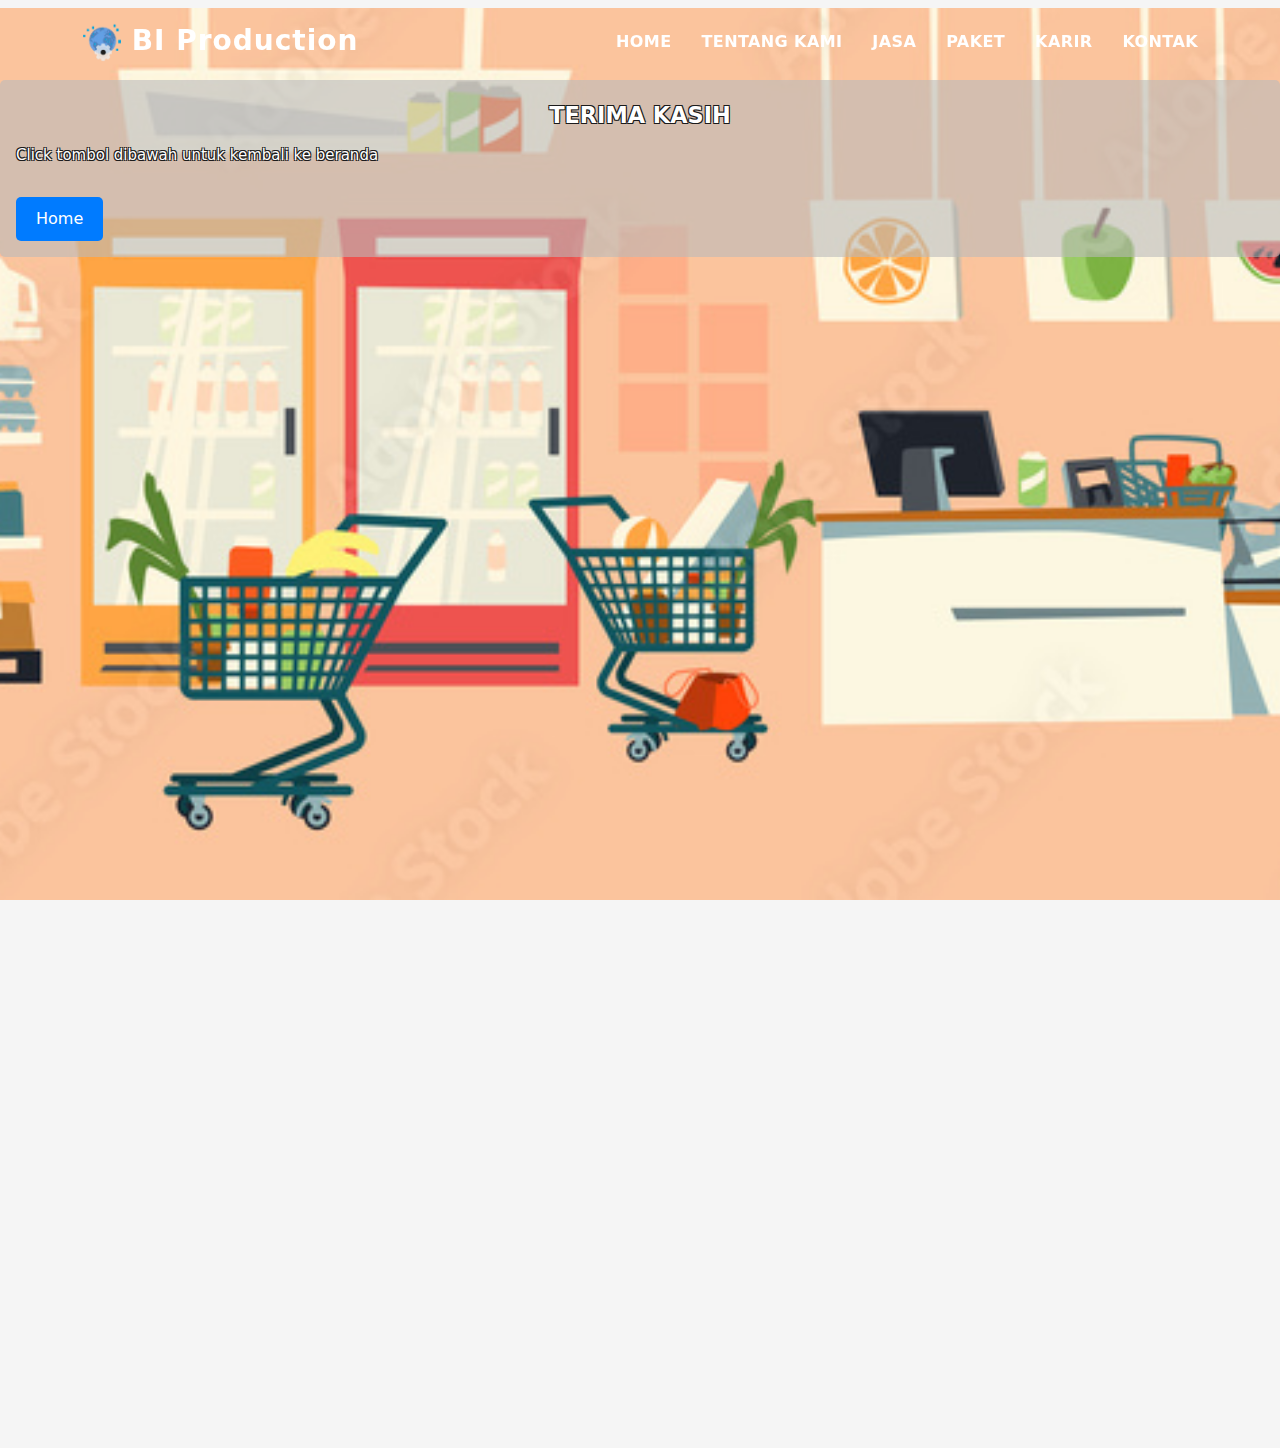
<file: UAS-PEMWEB-AZKA/checkout.html>
<!DOCTYPE html>
<html lang="en">

<head>
  <meta charset="utf-8">
  <meta content="width=device-width, initial-scale=1.0" name="viewport">

  <title>BI Production</title>
  <meta content="" name="description">
  <meta content="" name="keywords">


  <!-- Vendor CSS Files -->
  <link href="assets/vendor/bootstrap/css/bootstrap.min.css" rel="stylesheet">
  <link href="assets/vendor/bootstrap-icons/bootstrap-icons.css" rel="stylesheet">
  <link href="assets/vendor/glightbox/css/glightbox.min.css" rel="stylesheet">
  <link href="assets/vendor/swiper/swiper-bundle.min.css" rel="stylesheet">

  <!-- Template Main CSS File -->
  <link href="assets/css/style.css" rel="stylesheet">
  <link rel="icon" type="image/png" href="assets/css/icon-main.png">
</head>

<body>

  <!-- ======= Header ======= -->
  <header id="header" class="fixed-top">
    <div class="container d-flex align-items-center justify-content-between">

      <h1 class="logo"><a href="index.html">
        <img src="assets/css/icon-main.png" alt="Logo Icon" class="logo-icon">
        BI Production
      </a></h1>
      <!-- Uncomment below if you prefer to use an image logo -->
      <!-- <a href="index.html" class="logo"><img src="assets/img/logo.png" alt="" class="img-fluid"></a>-->

      <nav id="navbar" class="navbar">
        <ul>
          <li><a  href="index.html">Home</a></li>
          <li><a href="tentang.html">Tentang Kami</a></li>
          <li><a  href="jasa.html">Jasa</a></li>
          <li><a  href="paket.html">Paket</a></li>
          <li><a  href="rekruitment.html">Karir</a></li>
          <li><a  href="kontak.html">Kontak</a></li>
        </ul>
        <i class="bi bi-list mobile-nav-toggle"></i>
      </nav><!-- .navbar --><!-- .navbar -->

    </div>
  </header><!-- End Header -->

  <div id="hero" class="hero route bg-image" style="background-image: url('assets/css/CAPEK.jpg');">
    <h2></h2>
    <div class="service-content">
      <br>
      <br>
      <br>
      <div class="blurred-background">
        <h2 id="prember">Terima Kasih</h2>
        <p id="subquoterszz" class="lead">
  
        Click tombol dibawah untuk kembali ke beranda</p> 
        <a href="index.html">
          <button class="ambatronis">Home</button>


  

  <!-- Vendor JS Files -->
  <script src="assets/vendor/purecounter/purecounter_vanilla.js"></script>
  <script src="assets/vendor/bootstrap/js/bootstrap.bundle.min.js"></script>
  <script src="assets/vendor/glightbox/js/glightbox.min.js"></script>
  <script src="assets/vendor/swiper/swiper-bundle.min.js"></script>
  <script src="assets/vendor/typed.js/typed.umd.js"></script>
  <script src="assets/vendor/php-email-form/validate.js"></script>

  <!-- Template Main JS File -->
  <script src="assets/js/main.js"></script>

</body>

</html>
</file>
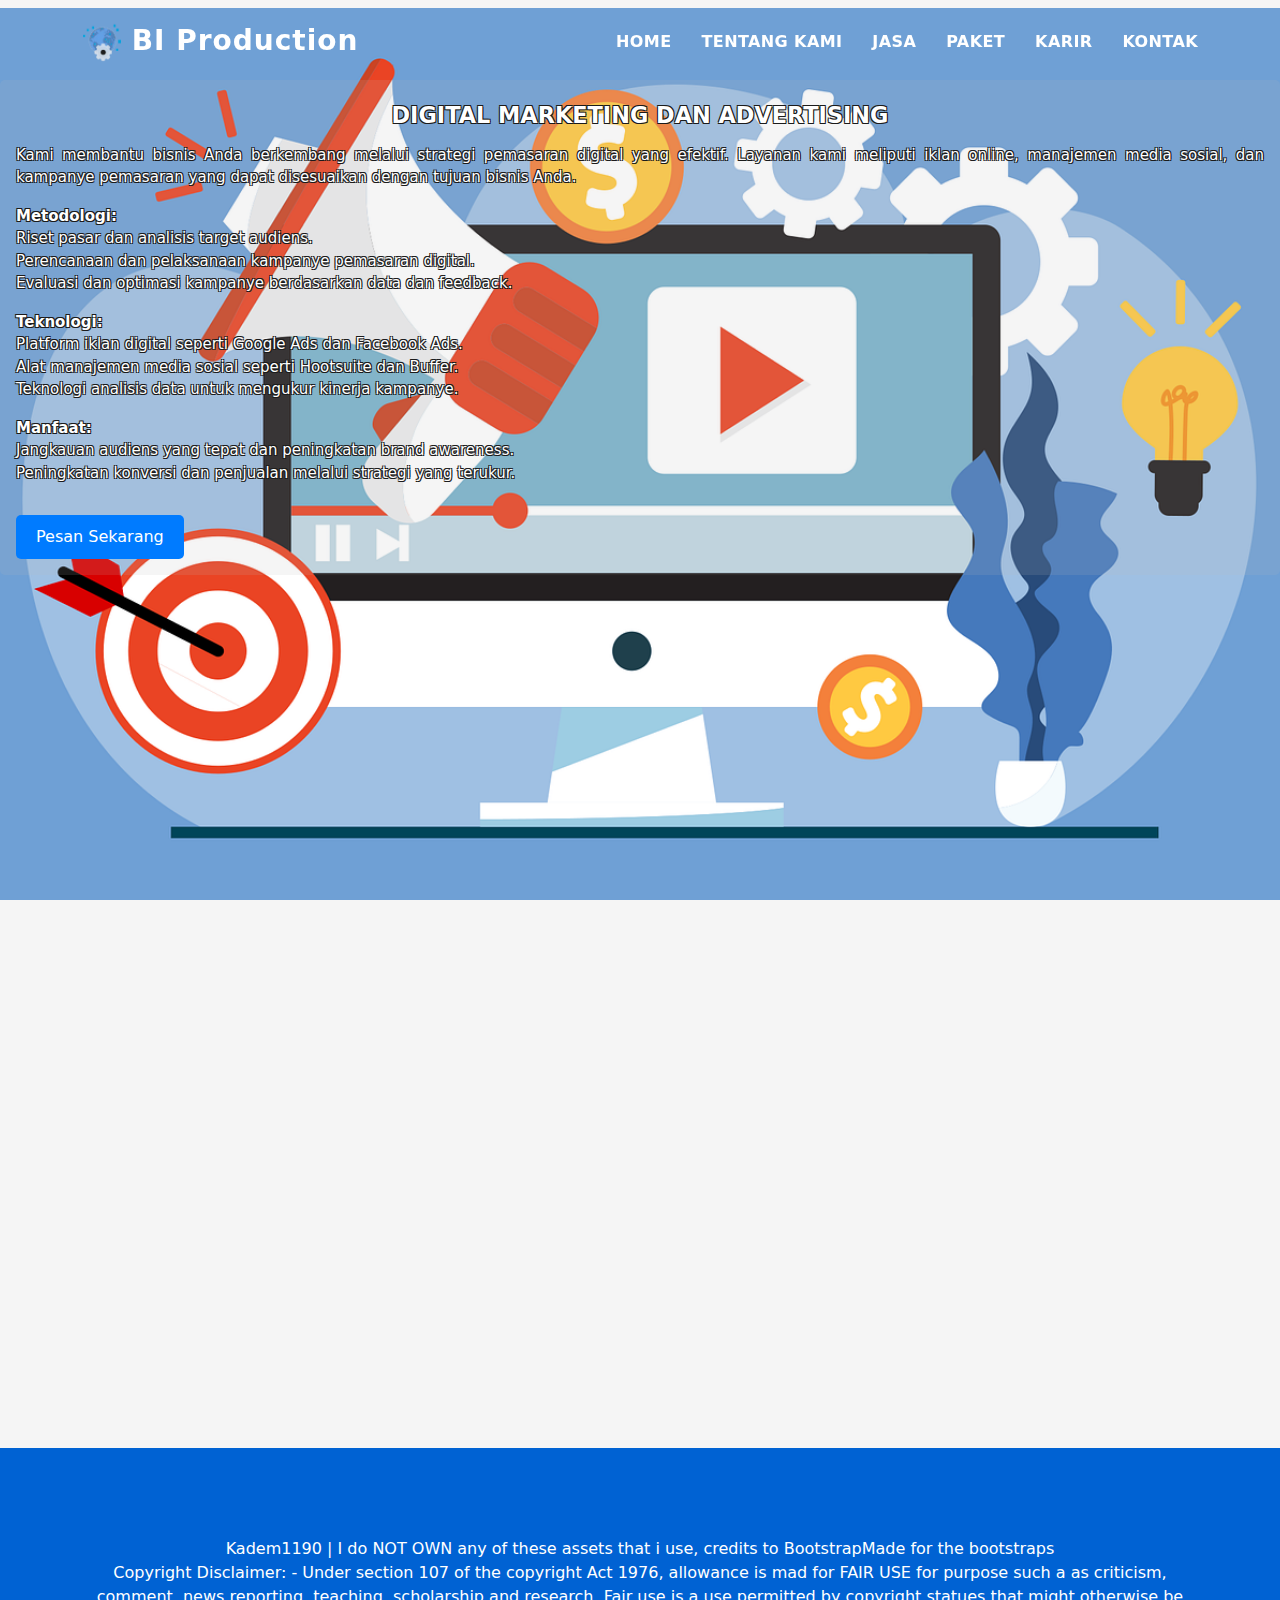
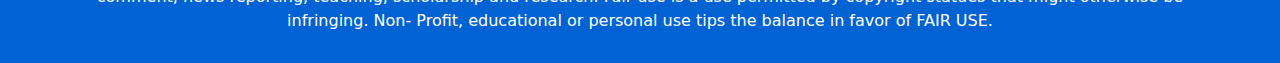
<file: UAS-PEMWEB-AZKA/jasa-adonly.html>
<!DOCTYPE html>
<html lang="en">

<head>
  <meta charset="utf-8">
  <meta content="width=device-width, initial-scale=1.0" name="viewport">

  <title>BI Production</title>
  <meta content="" name="description">
  <meta content="" name="keywords">


  <!-- Vendor CSS Files -->
  <link href="assets/vendor/bootstrap/css/bootstrap.min.css" rel="stylesheet">
  <link href="assets/vendor/bootstrap-icons/bootstrap-icons.css" rel="stylesheet">
  <link href="assets/vendor/glightbox/css/glightbox.min.css" rel="stylesheet">
  <link href="assets/vendor/swiper/swiper-bundle.min.css" rel="stylesheet">

  <!-- Template Main CSS File -->
  <link href="assets/css/style.css" rel="stylesheet">
  <link rel="icon" type="image/png" href="assets/css/icon-main.png">
</head>

<body>

  <!-- ======= Header ======= -->
  <header id="header" class="fixed-top">
    <div class="container d-flex align-items-center justify-content-between">

      <h1 class="logo"><a href="index.html">
        <img src="assets/css/icon-main.png" alt="Logo Icon" class="logo-icon">
        BI Production
      </a></h1>
      <!-- Uncomment below if you prefer to use an image logo -->
      <!-- <a href="index.html" class="logo"><img src="assets/img/logo.png" alt="" class="img-fluid"></a>-->

      <nav id="navbar" class="navbar">
        <ul>
          <li><a  href="index.html">Home</a></li>
          <li><a href="tentang.html">Tentang Kami</a></li>
          <li><a  href="jasa.html">Jasa</a></li>
          <li><a  href="paket.html">Paket</a></li>
          <li><a  href="rekruitment.html">Karir</a></li>
          <li><a  href="kontak.html">Kontak</a></li>
        </ul>
        <i class="bi bi-list mobile-nav-toggle"></i>
      </nav><!-- .navbar --><!-- .navbar -->

    </div>
  </header><!-- End Header -->

  <div id="hero" class="hero route bg-image" style="background-image: url('assets/css/RAAAAHHHH.webp');">
    <h2></h2>
    <div class="service-content">
      <br>
      <br>
      <br>
      <div class="blurred-background1">
        <h2 id="prember">Digital Marketing dan Advertising</h2>
      <p id="subquoterszz" class="lead">
        Kami membantu bisnis Anda berkembang melalui strategi pemasaran digital yang efektif. Layanan kami meliputi iklan online, manajemen media sosial, dan kampanye pemasaran yang dapat disesuaikan dengan tujuan bisnis Anda.        </p>
      <p id="subquoterszz" class="lead">
        <strong>Metodologi:</strong> <br>
        Riset pasar dan analisis target audiens.<br>
        Perencanaan dan pelaksanaan kampanye pemasaran digital.<br>
        Evaluasi dan optimasi kampanye berdasarkan data dan feedback.</p>
  <p id="subquoterszz" class="lead"> <strong>Teknologi:</strong><br>
    Platform iklan digital seperti Google Ads dan Facebook Ads.<br>
    Alat manajemen media sosial seperti Hootsuite dan Buffer.<br>
    Teknologi analisis data untuk mengukur kinerja kampanye.</p>
  
  <p id="subquoterszz" class="lead"><strong>Manfaat:</strong> <br>
    Jangkauan audiens yang tepat dan peningkatan brand awareness.
    <br>Peningkatan konversi dan penjualan melalui strategi yang terukur.
      </p>
      <a href="paket.html">
        <button class="ambatronis">Pesan Sekarang</button>
      </a>
      </div>
            <!-- <p class="pt-3"><a class="btn btn-primary btn js-scroll px-4" href="#about" role="button">Learn More</a></p> -->
          </div>
        </div>
      </div>
    </div><!-- End Hero Section -->
  
  <!-- ======= Footer ======= -->
  <footer>
    <section id="contactz" class="portfolio-mf sect-pt4 route">
    <div class="container">
      <div class="row">
        <div class="col-sm-12">
          <div class="copyright-box">
            <p class="copyright">Kadem1190 | I do NOT OWN any of these assets that i use, credits to BootstrapMade for the bootstraps <br> Copyright Disclaimer: - Under section 107 of the copyright Act 1976, allowance is mad for FAIR USE for purpose such a as criticism, comment, news reporting, teaching, scholarship and research. Fair use is a use permitted by copyright statues that might otherwise be infringing. Non- Profit, educational or personal use tips the balance in favor of FAIR USE.</p>

          </div>
        </div>
      </div>
    </div>
  </footer><!-- End  Footer -->

  

  <!-- Vendor JS Files -->
  <script src="assets/vendor/purecounter/purecounter_vanilla.js"></script>
  <script src="assets/vendor/bootstrap/js/bootstrap.bundle.min.js"></script>
  <script src="assets/vendor/glightbox/js/glightbox.min.js"></script>
  <script src="assets/vendor/swiper/swiper-bundle.min.js"></script>
  <script src="assets/vendor/typed.js/typed.umd.js"></script>
  <script src="assets/vendor/php-email-form/validate.js"></script>

  <!-- Template Main JS File -->
  <script src="assets/js/main.js"></script>

</body>

</html>
</file>
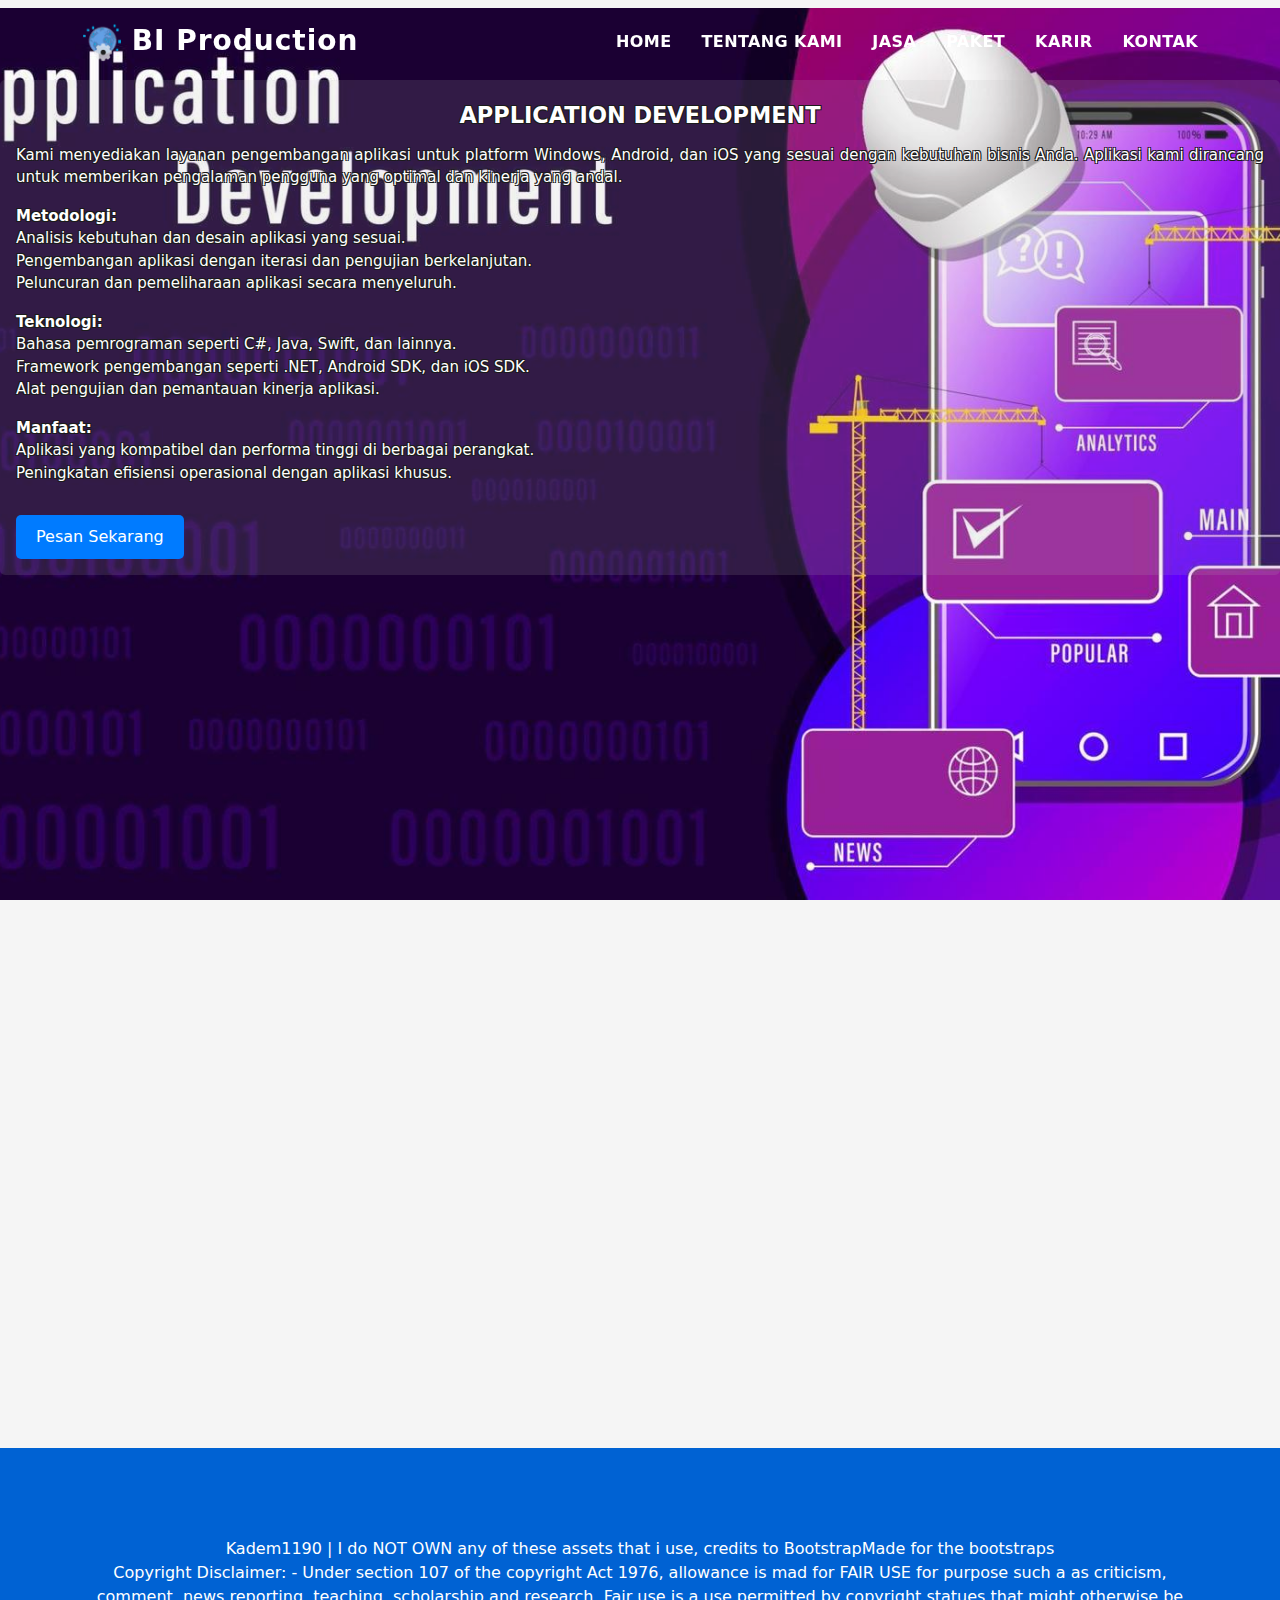
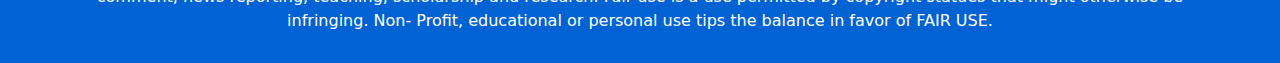
<file: UAS-PEMWEB-AZKA/jasa-apponly.html>
<!DOCTYPE html>
<html lang="en">

<head>
  <meta charset="utf-8">
  <meta content="width=device-width, initial-scale=1.0" name="viewport">

  <title>BI Production</title>
  <meta content="" name="description">
  <meta content="" name="keywords">


  <!-- Vendor CSS Files -->
  <link href="assets/vendor/bootstrap/css/bootstrap.min.css" rel="stylesheet">
  <link href="assets/vendor/bootstrap-icons/bootstrap-icons.css" rel="stylesheet">
  <link href="assets/vendor/glightbox/css/glightbox.min.css" rel="stylesheet">
  <link href="assets/vendor/swiper/swiper-bundle.min.css" rel="stylesheet">

  <!-- Template Main CSS File -->
  <link href="assets/css/style.css" rel="stylesheet">
  <link rel="icon" type="image/png" href="assets/css/icon-main.png">
</head>

<body>

  <!-- ======= Header ======= -->
  <header id="header" class="fixed-top">
    <div class="container d-flex align-items-center justify-content-between">

      <h1 class="logo"><a href="index.html">
        <img src="assets/css/icon-main.png" alt="Logo Icon" class="logo-icon">
        BI Production
      </a></h1>
      <!-- Uncomment below if you prefer to use an image logo -->
      <!-- <a href="index.html" class="logo"><img src="assets/img/logo.png" alt="" class="img-fluid"></a>-->

      <nav id="navbar" class="navbar">
        <ul>
          <li><a  href="index.html">Home</a></li>
          <li><a href="tentang.html">Tentang Kami</a></li>
          <li><a  href="jasa.html">Jasa</a></li>
          <li><a  href="paket.html">Paket</a></li>
          <li><a  href="rekruitment.html">Karir</a></li>
          <li><a  href="kontak.html">Kontak</a></li>
        </ul>
        <i class="bi bi-list mobile-nav-toggle"></i>
      </nav><!-- .navbar --><!-- .navbar -->

    </div>
  </header><!-- End Header -->

  <div id="hero" class="hero route bg-image" style="background-image: url('assets/css/aplssss.jpg');">
    <h2></h2>
    <div class="service-content">
      <br>
      <br>
      <br>
      <div class="blurred-background1">
        <h2 id="prember">Application Development</h2>
      <p id="subquoterszz" class="lead">
        Kami menyediakan layanan pengembangan aplikasi untuk platform Windows, Android, dan iOS yang sesuai dengan kebutuhan bisnis Anda. Aplikasi kami dirancang untuk memberikan pengalaman pengguna yang optimal dan kinerja yang andal.      </p>
      <p id="subquoterszz" class="lead">
        <strong>Metodologi:</strong><br>
        Analisis kebutuhan dan desain aplikasi yang sesuai.<br>
Pengembangan aplikasi dengan iterasi dan pengujian berkelanjutan.<br>
Peluncuran dan pemeliharaan aplikasi secara menyeluruh.<br>
  </p>
  <p id="subquoterszz" class="lead"> <strong>Teknologi:</strong><br>
    Bahasa pemrograman seperti C#, Java, Swift, dan lainnya.<br>
    Framework pengembangan seperti .NET, Android SDK, dan iOS SDK.<br>
    Alat pengujian dan pemantauan kinerja aplikasi.</p>
  
  <p id="subquoterszz" class="lead"><strong>Manfaat:</strong> <br>Aplikasi yang kompatibel dan performa tinggi di berbagai perangkat.
    <br>Peningkatan efisiensi operasional dengan aplikasi khusus.
      </p>
      <a href="paket.html">
        <button class="ambatronis">Pesan Sekarang</button>
      </a>
      </div>
            <!-- <p class="pt-3"><a class="btn btn-primary btn js-scroll px-4" href="#about" role="button">Learn More</a></p> -->
          </div>
        </div>
      </div>
    </div><!-- End Hero Section -->
    
  <!-- ======= Footer ======= -->
  <footer>
    <section id="contactz" class="portfolio-mf sect-pt4 route">
    <div class="container">
      <div class="row">
        <div class="col-sm-12">
          <div class="copyright-box">
            <p class="copyright">Kadem1190 | I do NOT OWN any of these assets that i use, credits to BootstrapMade for the bootstraps <br> Copyright Disclaimer: - Under section 107 of the copyright Act 1976, allowance is mad for FAIR USE for purpose such a as criticism, comment, news reporting, teaching, scholarship and research. Fair use is a use permitted by copyright statues that might otherwise be infringing. Non- Profit, educational or personal use tips the balance in favor of FAIR USE.</p>

          </div>
        </div>
      </div>
    </div>
  </footer><!-- End  Footer -->

  

  <!-- Vendor JS Files -->
  <script src="assets/vendor/purecounter/purecounter_vanilla.js"></script>
  <script src="assets/vendor/bootstrap/js/bootstrap.bundle.min.js"></script>
  <script src="assets/vendor/glightbox/js/glightbox.min.js"></script>
  <script src="assets/vendor/swiper/swiper-bundle.min.js"></script>
  <script src="assets/vendor/typed.js/typed.umd.js"></script>
  <script src="assets/vendor/php-email-form/validate.js"></script>

  <!-- Template Main JS File -->
  <script src="assets/js/main.js"></script>

</body>

</html>
</file>
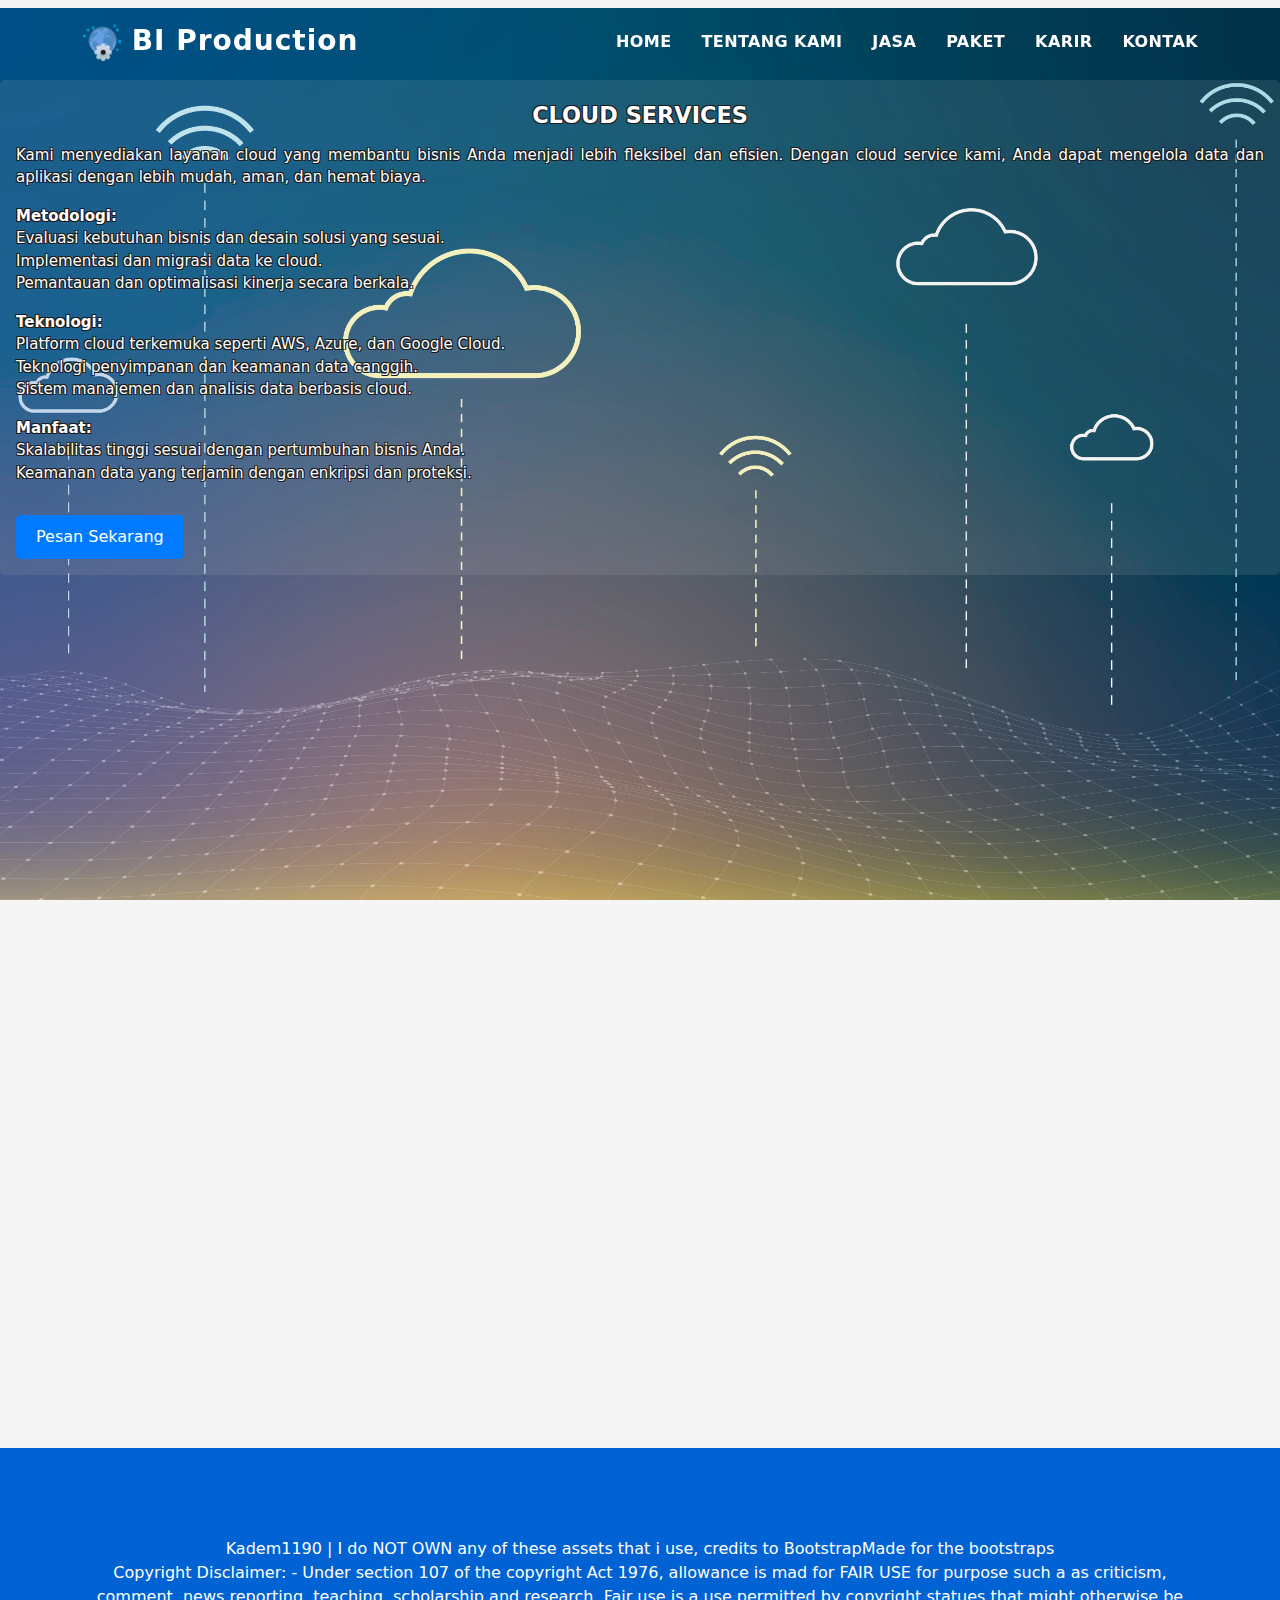
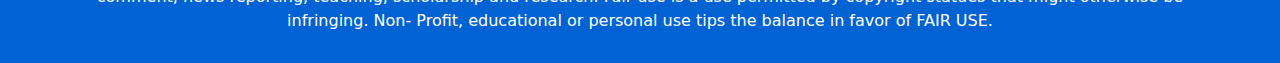
<file: UAS-PEMWEB-AZKA/jasa-cloudonly.html>
<!DOCTYPE html>
<html lang="en">

<head>
  <meta charset="utf-8">
  <meta content="width=device-width, initial-scale=1.0" name="viewport">

  <title>BI Production</title>
  <meta content="" name="description">
  <meta content="" name="keywords">


  <!-- Vendor CSS Files -->
  <link href="assets/vendor/bootstrap/css/bootstrap.min.css" rel="stylesheet">
  <link href="assets/vendor/bootstrap-icons/bootstrap-icons.css" rel="stylesheet">
  <link href="assets/vendor/glightbox/css/glightbox.min.css" rel="stylesheet">
  <link href="assets/vendor/swiper/swiper-bundle.min.css" rel="stylesheet">

  <!-- Template Main CSS File -->
  <link href="assets/css/style.css" rel="stylesheet">
  <link rel="icon" type="image/png" href="assets/css/icon-main.png">
</head>

<body>

  <!-- ======= Header ======= -->
  <header id="header" class="fixed-top">
    <div class="container d-flex align-items-center justify-content-between">

      <h1 class="logo"><a href="index.html">
        <img src="assets/css/icon-main.png" alt="Logo Icon" class="logo-icon">
        BI Production
      </a></h1>
      <!-- Uncomment below if you prefer to use an image logo -->
      <!-- <a href="index.html" class="logo"><img src="assets/img/logo.png" alt="" class="img-fluid"></a>-->

      <nav id="navbar" class="navbar">
        <ul>
          <li><a  href="index.html">Home</a></li>
          <li><a href="tentang.html">Tentang Kami</a></li>
          <li><a  href="jasa.html">Jasa</a></li>
          <li><a  href="paket.html">Paket</a></li>
          <li><a  href="rekruitment.html">Karir</a></li>
          <li><a  href="kontak.html">Kontak</a></li>
        </ul>
        <i class="bi bi-list mobile-nav-toggle"></i>
      </nav><!-- .navbar --><!-- .navbar -->

    </div>
  </header><!-- End Header -->

  <div id="hero" class="hero route bg-image" style="background-image: url('assets/css/runningoutoftime.jpg');">
    <h2></h2>
    <div class="service-content">
      <br>
      <br>
      <br>
      <div class="blurred-background1">
        <h2 id="prember">Cloud Services</h2>
      <p id="subquoterszz" class="lead">
        Kami menyediakan layanan cloud yang membantu bisnis Anda menjadi lebih fleksibel dan efisien. Dengan cloud service kami, Anda dapat mengelola data dan aplikasi dengan lebih mudah, aman, dan hemat biaya.          <p id="subquoterszz" class="lead">
        <strong>Metodologi:</strong> <br>
        Evaluasi kebutuhan bisnis dan desain solusi yang sesuai.<br>
        Implementasi dan migrasi data ke cloud.<br>
        Pemantauan dan optimalisasi kinerja secara berkala.</p>
  <p id="subquoterszz" class="lead"> <strong>Teknologi:</strong><br>
    Platform cloud terkemuka seperti AWS, Azure, dan Google Cloud.<br>
    Teknologi penyimpanan dan keamanan data canggih.<br>
    Sistem manajemen dan analisis data berbasis cloud.</p>
  
  <p id="subquoterszz" class="lead"><strong>Manfaat:</strong> <br>
    Skalabilitas tinggi sesuai dengan pertumbuhan bisnis Anda.
    <br>Keamanan data yang terjamin dengan enkripsi dan proteksi.
      </p>
      <a href="paket.html">
        <button class="ambatronis">Pesan Sekarang</button>
      </a>
      </div>
            <!-- <p class="pt-3"><a class="btn btn-primary btn js-scroll px-4" href="#about" role="button">Learn More</a></p> -->
          </div>
        </div>
      </div>
    </div><!-- End Hero Section -->
  
  <!-- ======= Footer ======= -->
  <footer>
    <section id="contactz" class="portfolio-mf sect-pt4 route">
    <div class="container">
      <div class="row">
        <div class="col-sm-12">
          <div class="copyright-box">
            <p class="copyright">Kadem1190 | I do NOT OWN any of these assets that i use, credits to BootstrapMade for the bootstraps <br> Copyright Disclaimer: - Under section 107 of the copyright Act 1976, allowance is mad for FAIR USE for purpose such a as criticism, comment, news reporting, teaching, scholarship and research. Fair use is a use permitted by copyright statues that might otherwise be infringing. Non- Profit, educational or personal use tips the balance in favor of FAIR USE.</p>

          </div>
        </div>
      </div>
    </div>
  </footer><!-- End  Footer -->

  

  <!-- Vendor JS Files -->
  <script src="assets/vendor/purecounter/purecounter_vanilla.js"></script>
  <script src="assets/vendor/bootstrap/js/bootstrap.bundle.min.js"></script>
  <script src="assets/vendor/glightbox/js/glightbox.min.js"></script>
  <script src="assets/vendor/swiper/swiper-bundle.min.js"></script>
  <script src="assets/vendor/typed.js/typed.umd.js"></script>
  <script src="assets/vendor/php-email-form/validate.js"></script>

  <!-- Template Main JS File -->
  <script src="assets/js/main.js"></script>

</body>

</html>
</file>
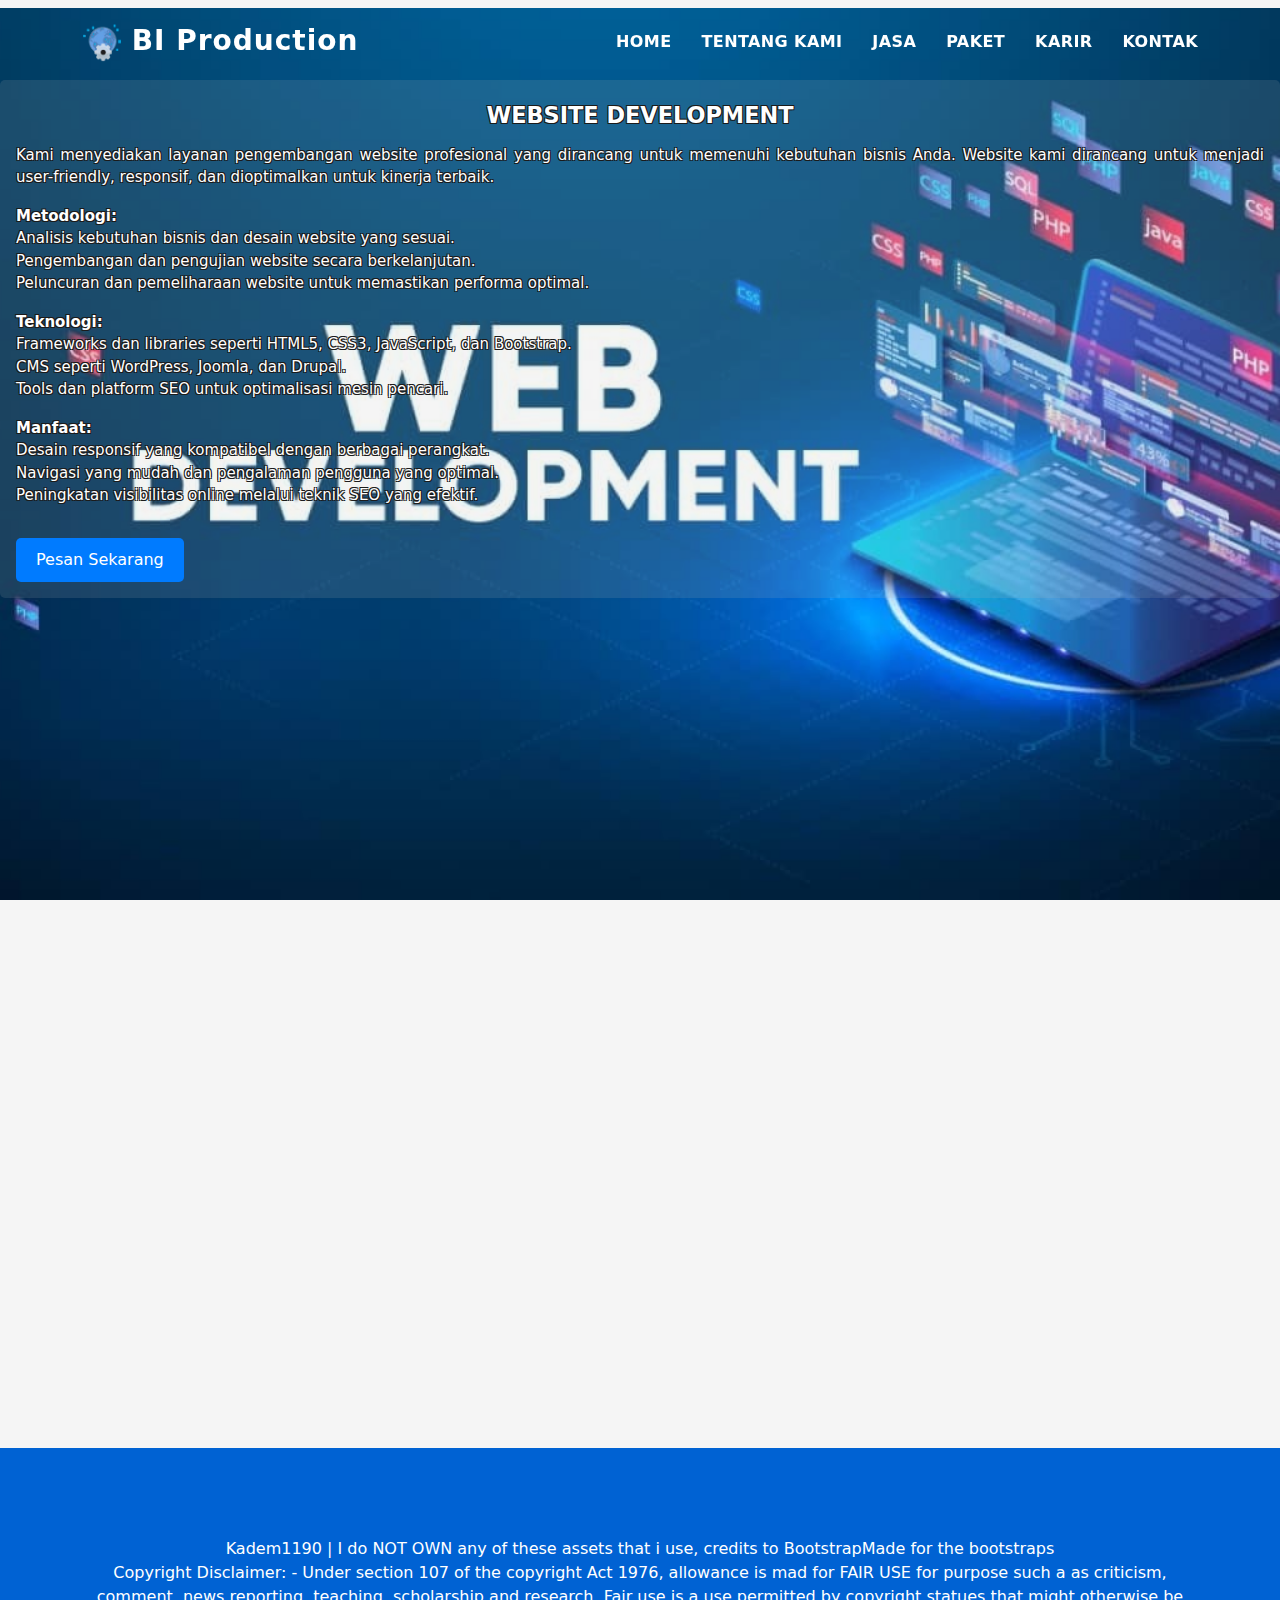
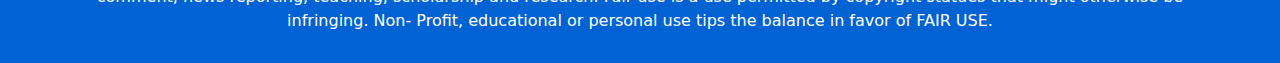
<file: UAS-PEMWEB-AZKA/jasa-webonly.html>
<!DOCTYPE html>
<html lang="en">

<head>
  <meta charset="utf-8">
  <meta content="width=device-width, initial-scale=1.0" name="viewport">

  <title>BI Production</title>
  <meta content="" name="description">
  <meta content="" name="keywords">


  <!-- Vendor CSS Files -->
  <link href="assets/vendor/bootstrap/css/bootstrap.min.css" rel="stylesheet">
  <link href="assets/vendor/bootstrap-icons/bootstrap-icons.css" rel="stylesheet">
  <link href="assets/vendor/glightbox/css/glightbox.min.css" rel="stylesheet">
  <link href="assets/vendor/swiper/swiper-bundle.min.css" rel="stylesheet">

  <!-- Template Main CSS File -->
  <link href="assets/css/style.css" rel="stylesheet">
  <link rel="icon" type="image/png" href="assets/css/icon-main.png">
</head>

<body>

  <!-- ======= Header ======= -->
  <header id="header" class="fixed-top">
    <div class="container d-flex align-items-center justify-content-between">

      <h1 class="logo"><a href="index.html">
        <img src="assets/css/icon-main.png" alt="Logo Icon" class="logo-icon">
        BI Production
      </a></h1>
      <!-- Uncomment below if you prefer to use an image logo -->
      <!-- <a href="index.html" class="logo"><img src="assets/img/logo.png" alt="" class="img-fluid"></a>-->

      <nav id="navbar" class="navbar">
        <ul>
          <li><a  href="index.html">Home</a></li>
          <li><a href="tentang.html">Tentang Kami</a></li>
          <li><a  href="jasa.html">Jasa</a></li>
          <li><a  href="paket.html">Paket</a></li>
          <li><a  href="rekruitment.html">Karir</a></li>
          <li><a  href="kontak.html">Kontak</a></li>
        </ul>
        <i class="bi bi-list mobile-nav-toggle"></i>
      </nav><!-- .navbar --><!-- .navbar -->

    </div>
  </header><!-- End Header -->

  <!-- ======= Hero Section ======= -->
  <div id="hero" class="hero route bg-image" style="background-image: url('assets/css/pemwebgaming.jpg');">
  <h2></h2>
  <div class="service-content">
    <br>
    <br>
    <br>
    <div class="blurred-background1">
      <h2 id="prember">Website Development</h2>
    <p id="subquoterszz" class="lead">
      Kami menyediakan layanan pengembangan website profesional yang dirancang untuk memenuhi kebutuhan bisnis Anda. Website kami dirancang untuk menjadi user-friendly, responsif, dan dioptimalkan untuk kinerja terbaik.
    </p>
    <p id="subquoterszz" class="lead">
      <strong>Metodologi:</strong><br>
Analisis kebutuhan bisnis dan desain website yang sesuai.<br>
Pengembangan dan pengujian website secara berkelanjutan.<br>
Peluncuran dan pemeliharaan website untuk memastikan performa optimal.</p>
<p id="subquoterszz" class="lead"> <strong>Teknologi:</strong><br>
Frameworks dan libraries seperti HTML5, CSS3, JavaScript, dan Bootstrap.<br>
CMS seperti WordPress, Joomla, dan Drupal.<br>
Tools dan platform SEO untuk optimalisasi mesin pencari.</p>

<p id="subquoterszz" class="lead"><strong>Manfaat:</strong> <br>Desain responsif yang kompatibel dengan berbagai perangkat.
  <br>Navigasi yang mudah dan pengalaman pengguna yang optimal.<br>
Peningkatan visibilitas online melalui teknik SEO yang efektif.
    </p>
    <a href="paket.html">
      <button class="ambatronis">Pesan Sekarang</button>
    </a>
    </div>
          <!-- <p class="pt-3"><a class="btn btn-primary btn js-scroll px-4" href="#about" role="button">Learn More</a></p> -->
        </div>
      </div>
    </div>
  </div><!-- End Hero Section -->
  
  <!-- ======= Footer ======= -->
  <footer>
    <section id="contactz" class="portfolio-mf sect-pt4 route">
    <div class="container">
      <div class="row">
        <div class="col-sm-12">
          <div class="copyright-box">
            <p class="copyright">Kadem1190 | I do NOT OWN any of these assets that i use, credits to BootstrapMade for the bootstraps <br> Copyright Disclaimer: - Under section 107 of the copyright Act 1976, allowance is mad for FAIR USE for purpose such a as criticism, comment, news reporting, teaching, scholarship and research. Fair use is a use permitted by copyright statues that might otherwise be infringing. Non- Profit, educational or personal use tips the balance in favor of FAIR USE.</p>

          </div>
        </div>
      </div>
    </div>
  </footer><!-- End  Footer -->

  

  <!-- Vendor JS Files -->
  <script src="assets/vendor/purecounter/purecounter_vanilla.js"></script>
  <script src="assets/vendor/bootstrap/js/bootstrap.bundle.min.js"></script>
  <script src="assets/vendor/glightbox/js/glightbox.min.js"></script>
  <script src="assets/vendor/swiper/swiper-bundle.min.js"></script>
  <script src="assets/vendor/typed.js/typed.umd.js"></script>
  <script src="assets/vendor/php-email-form/validate.js"></script>

  <!-- Template Main JS File -->
  <script src="assets/js/main.js"></script>

</body>

</html>
</file>
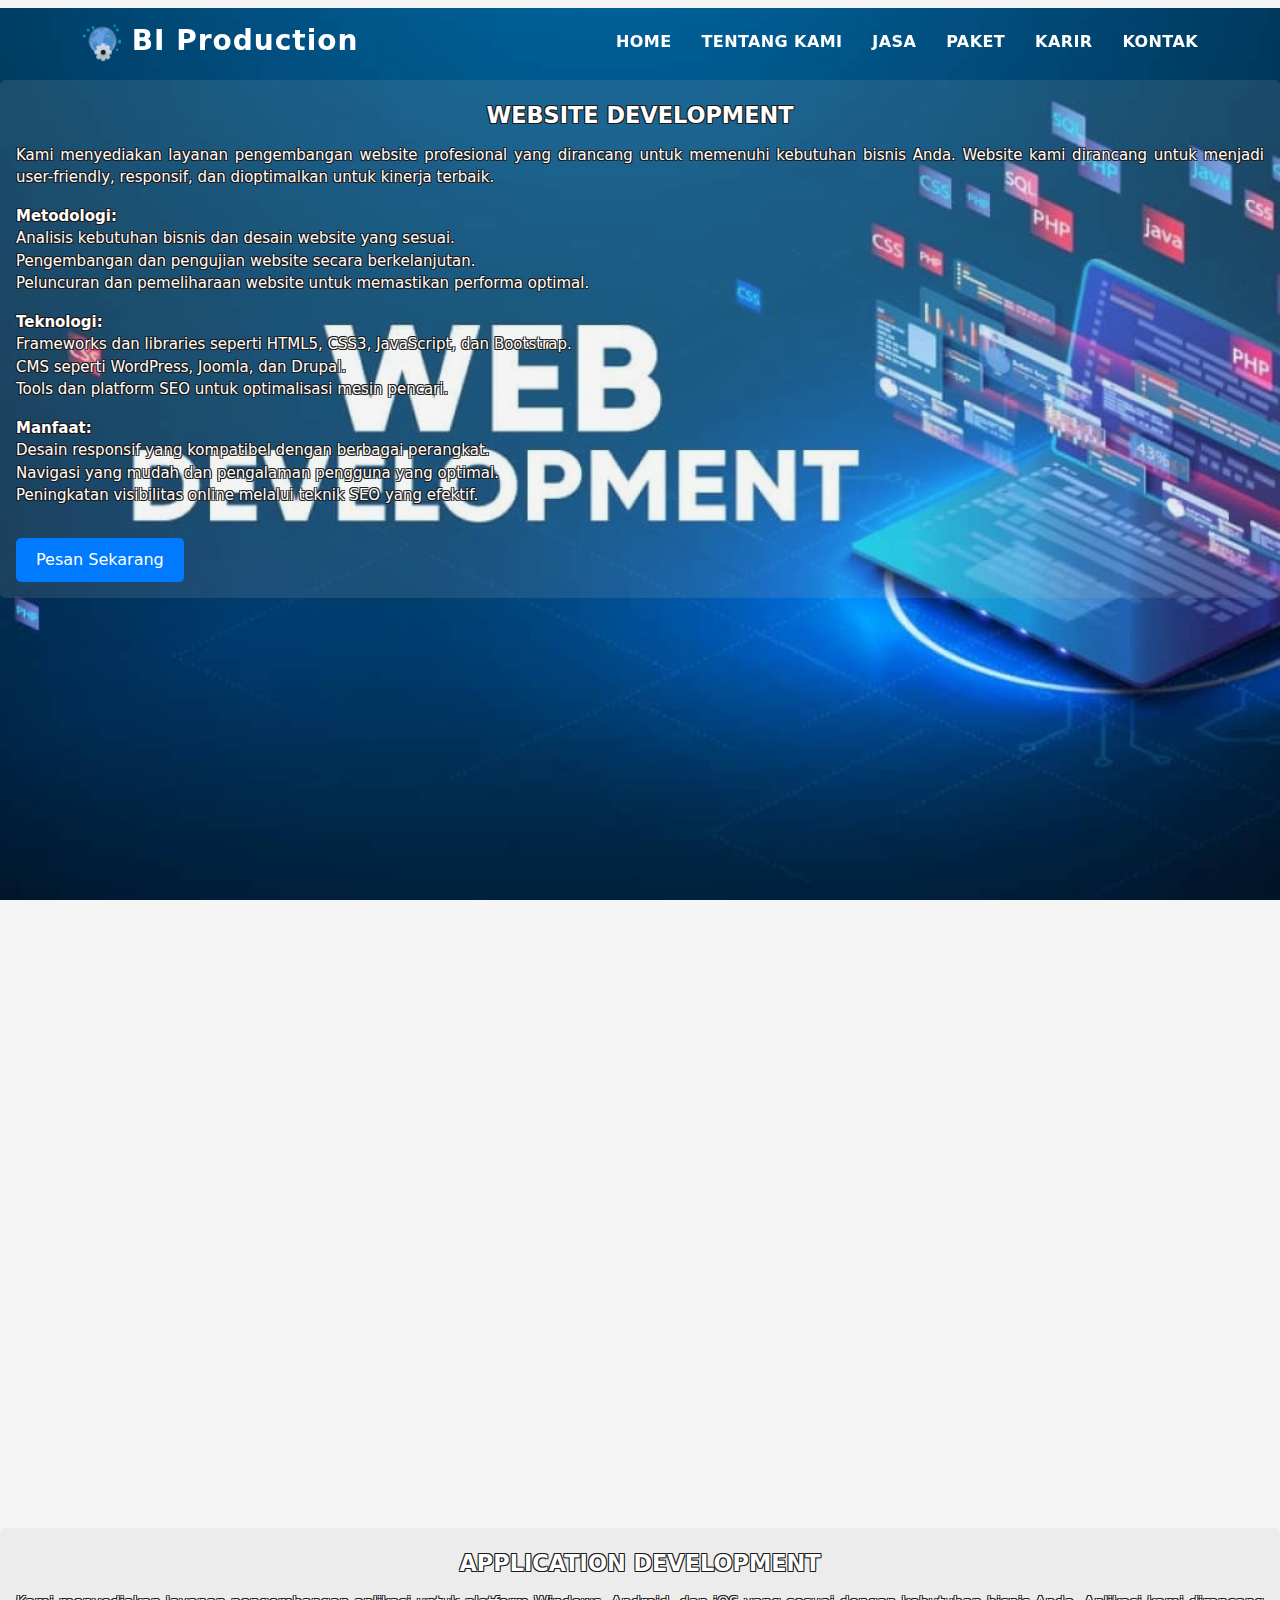
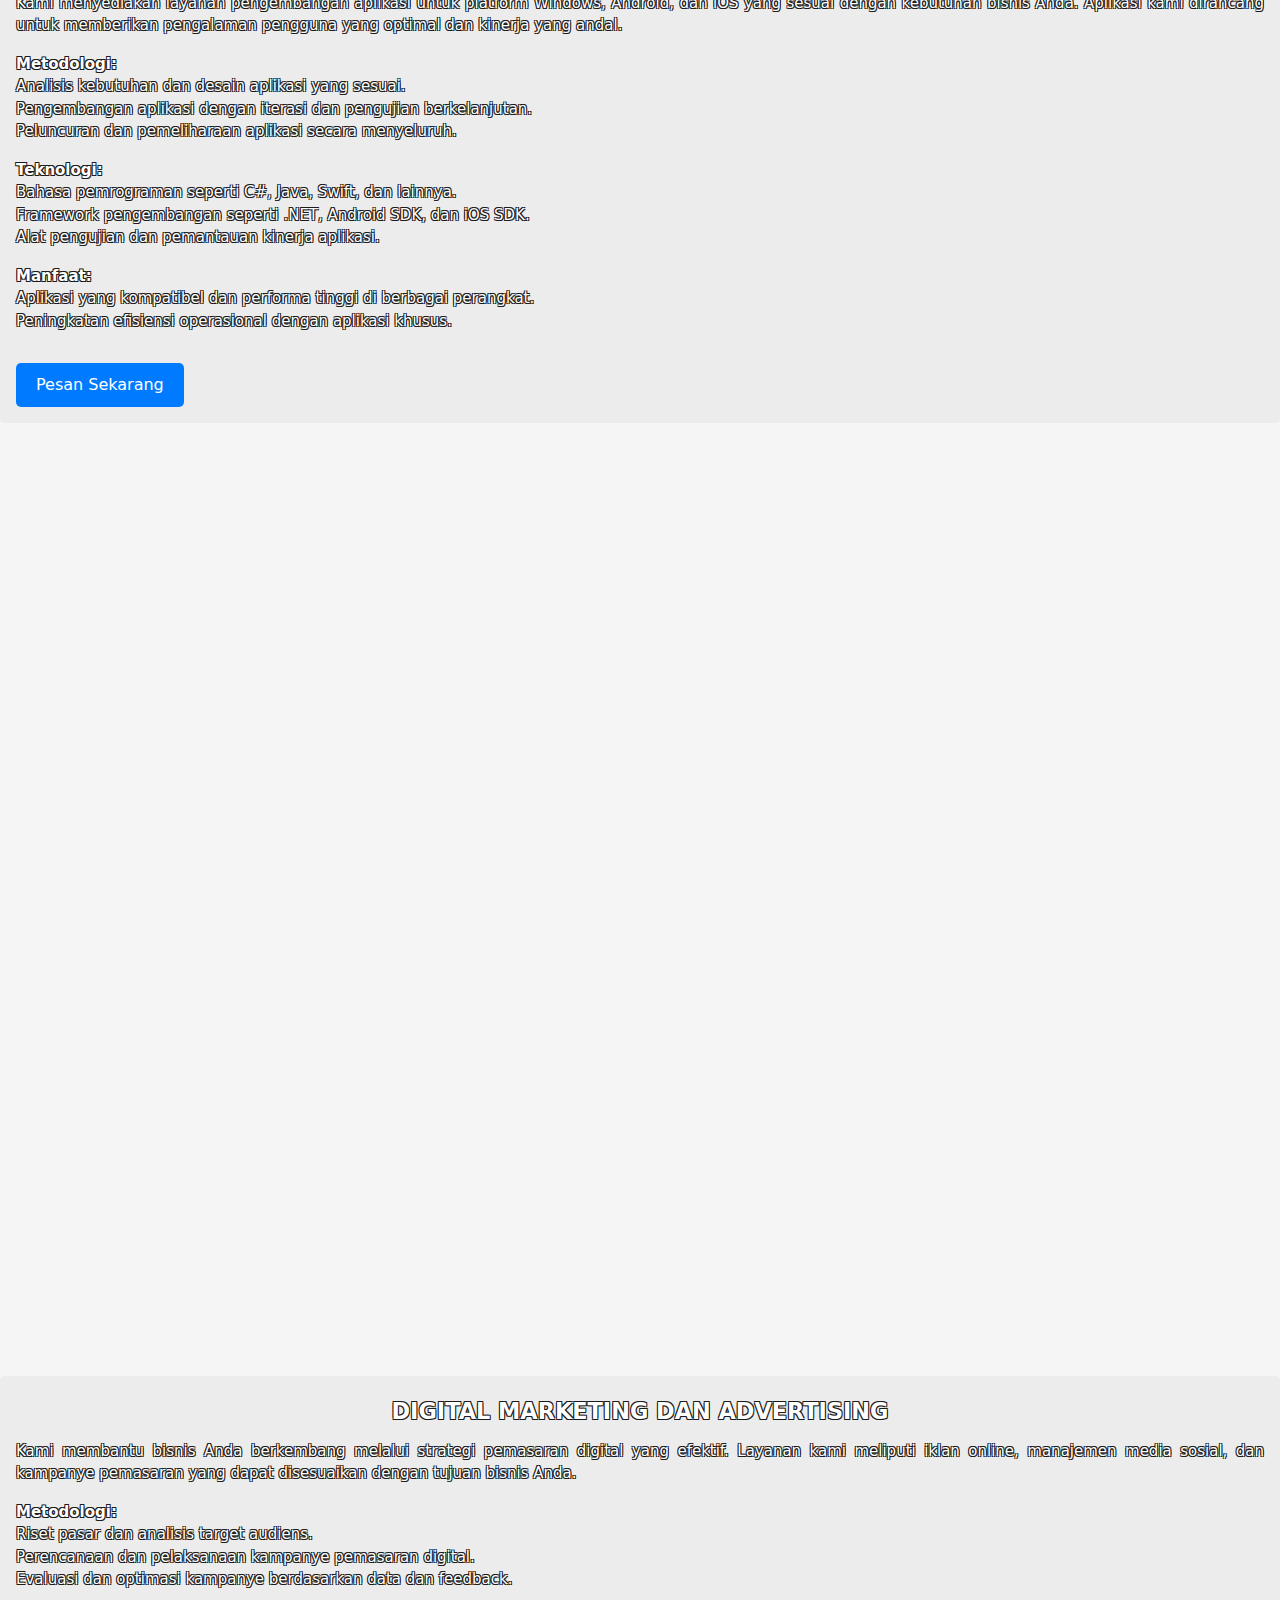
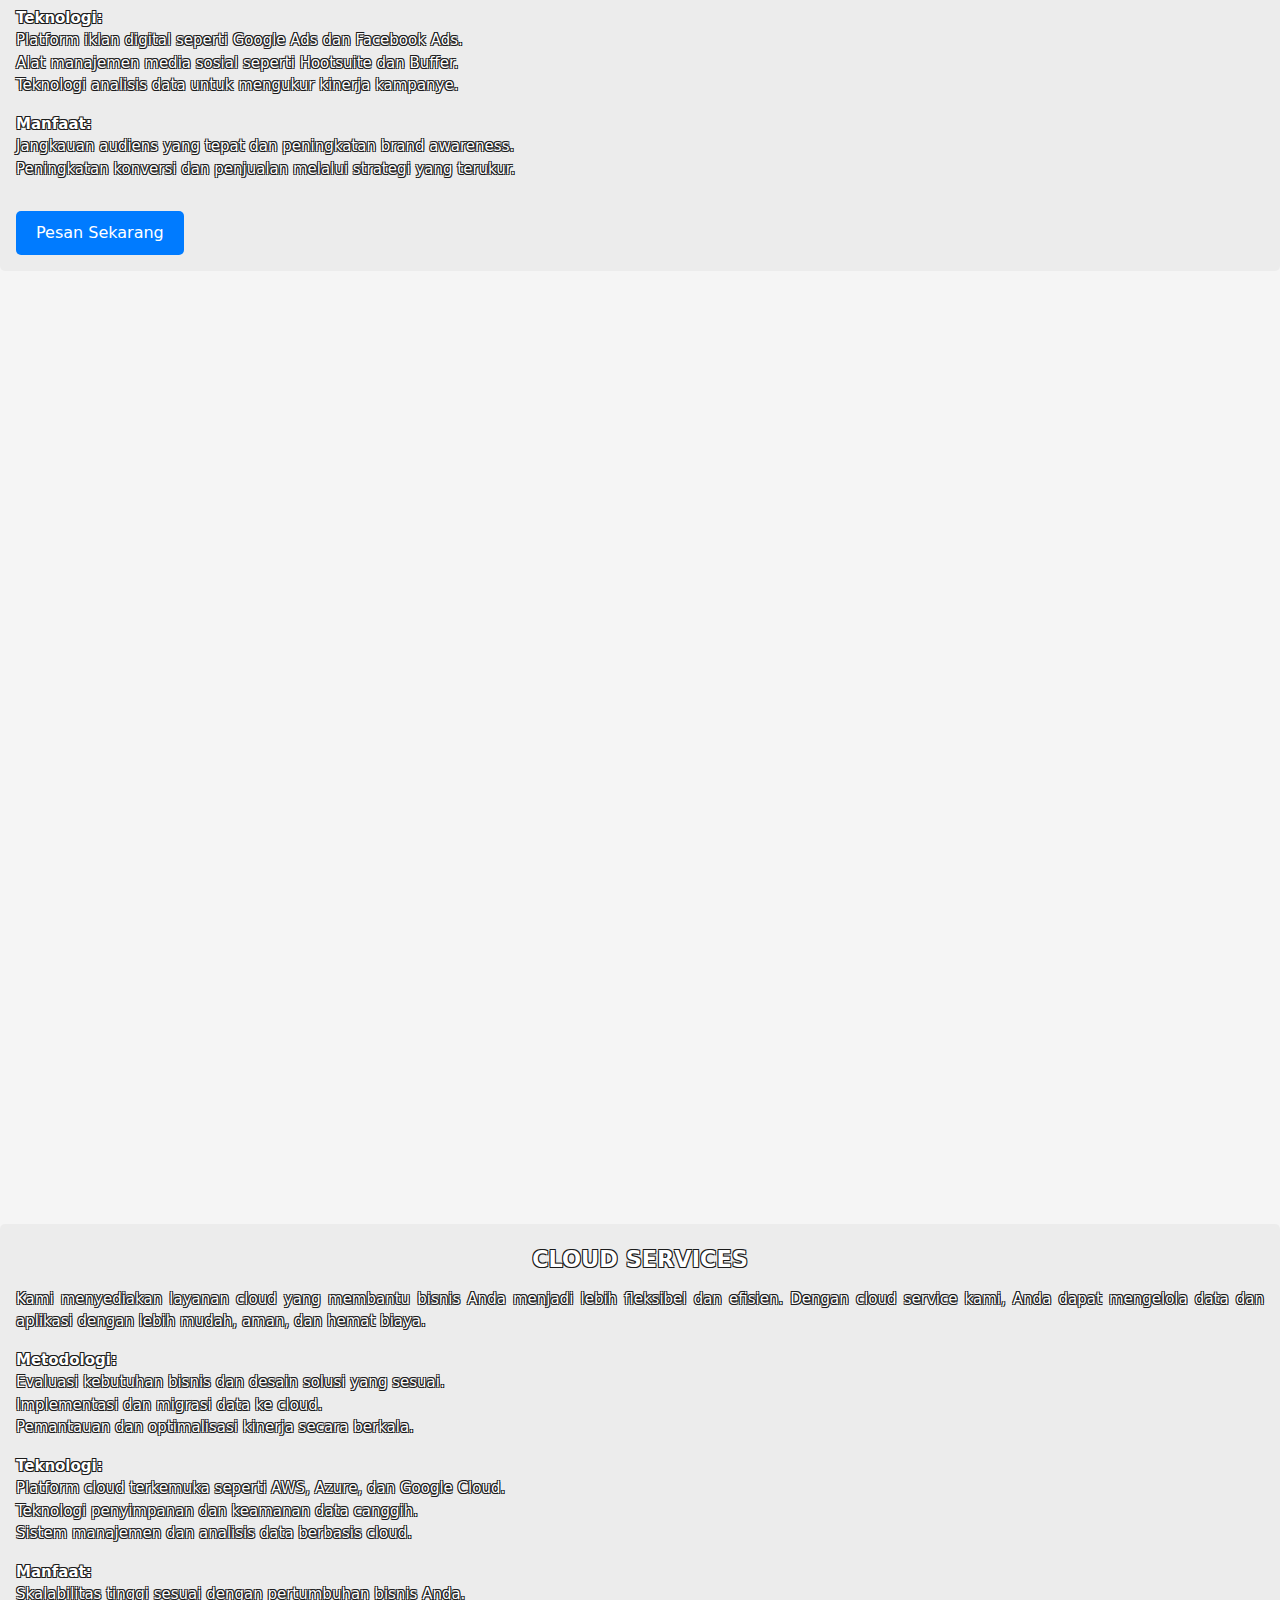
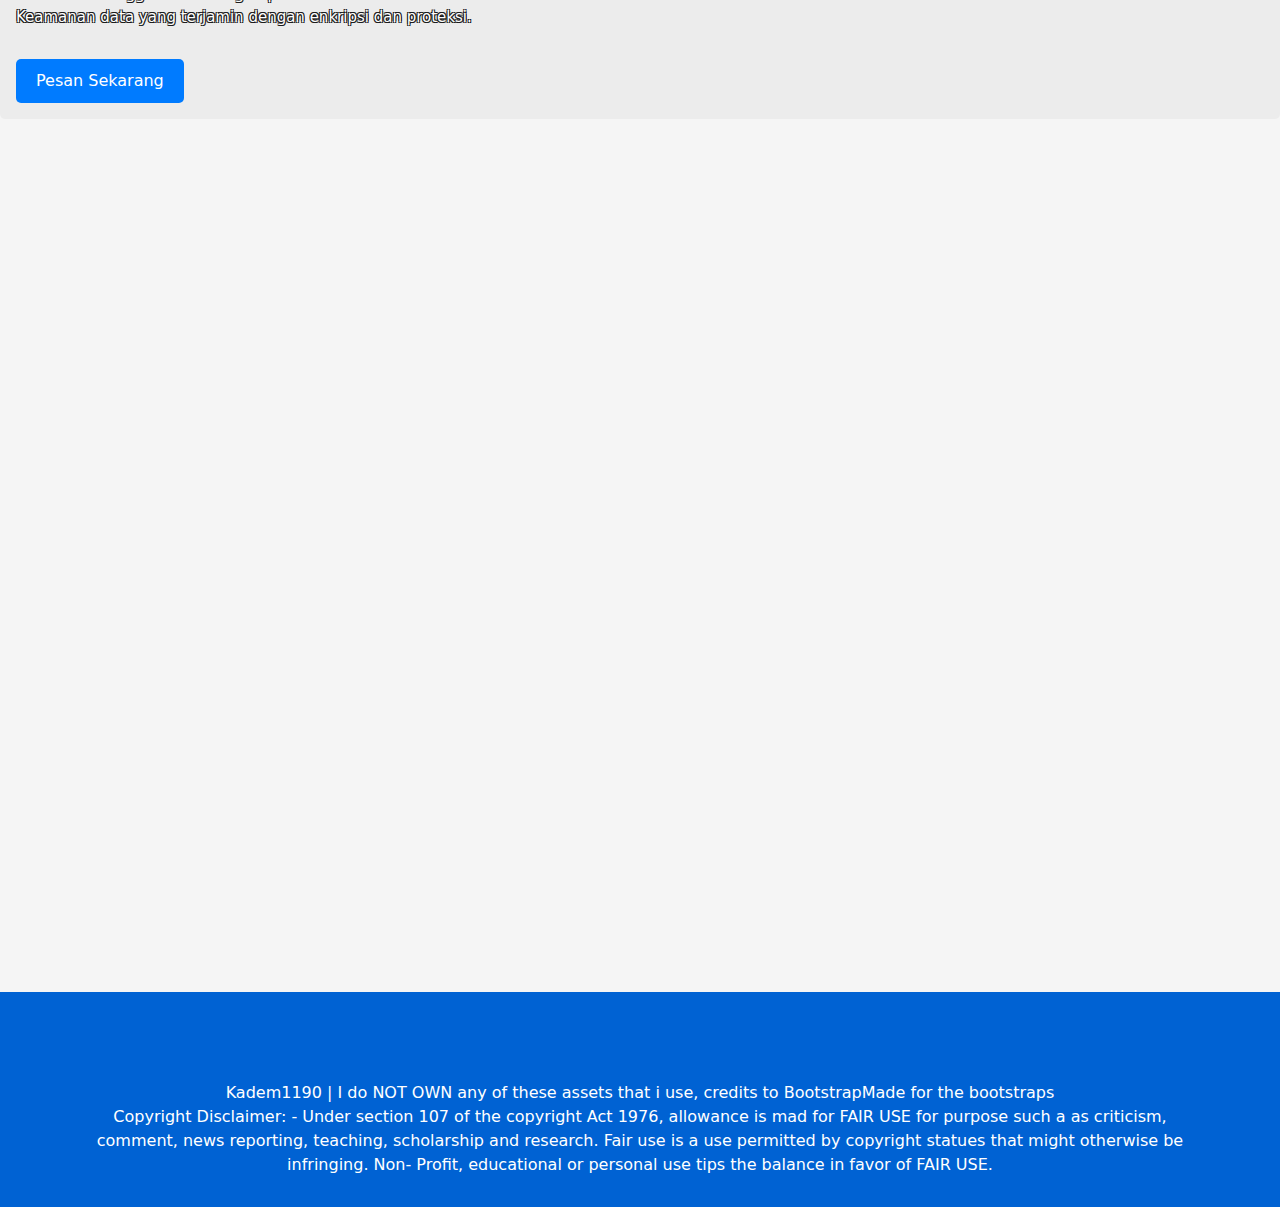
<file: UAS-PEMWEB-AZKA/jasa.html>
<!DOCTYPE html>
<html lang="en">

<head>
  <meta charset="utf-8">
  <meta content="width=device-width, initial-scale=1.0" name="viewport">

  <title>BI Production</title>
  <meta content="" name="description">
  <meta content="" name="keywords">


  <!-- Vendor CSS Files -->
  <link href="assets/vendor/bootstrap/css/bootstrap.min.css" rel="stylesheet">
  <link href="assets/vendor/bootstrap-icons/bootstrap-icons.css" rel="stylesheet">
  <link href="assets/vendor/glightbox/css/glightbox.min.css" rel="stylesheet">
  <link href="assets/vendor/swiper/swiper-bundle.min.css" rel="stylesheet">

  <!-- Template Main CSS File -->
  <link href="assets/css/style.css" rel="stylesheet">
  <link rel="icon" type="image/png" href="assets/css/icon-main.png">
</head>

<body>

  <!-- ======= Header ======= -->
  <header id="header" class="fixed-top">
    <div class="container d-flex align-items-center justify-content-between">

      <h1 class="logo"><a href="index.html">
        <img src="assets/css/icon-main.png" alt="Logo Icon" class="logo-icon">
        BI Production
      </a></h1>
      <!-- Uncomment below if you prefer to use an image logo -->
      <!-- <a href="index.html" class="logo"><img src="assets/img/logo.png" alt="" class="img-fluid"></a>-->

      <nav id="navbar" class="navbar">
        <ul>
          <li><a  href="index.html">Home</a></li>
          <li><a href="tentang.html">Tentang Kami</a></li>
          <li><a  href="jasa.html">Jasa</a></li>
          <li><a  href="paket.html">Paket</a></li>
          <li><a  href="rekruitment.html">Karir</a></li>
          <li><a  href="kontak.html">Kontak</a></li>
        </ul>
        <i class="bi bi-list mobile-nav-toggle"></i>
      </nav><!-- .navbar --><!-- .navbar -->

    </div>
  </header><!-- End Header -->

  <!-- ======= Hero Section ======= -->
  <div id="hero" class="hero route bg-image" style="background-image: url('assets/css/pemwebgaming.jpg');">
  <h2></h2>
  <div class="service-content">
    <br>
    <br>
    <br>
    <div class="blurred-background1">
      <h2 id="prember">Website Development</h2>
    <p id="subquoterszz" class="lead">
      Kami menyediakan layanan pengembangan website profesional yang dirancang untuk memenuhi kebutuhan bisnis Anda. Website kami dirancang untuk menjadi user-friendly, responsif, dan dioptimalkan untuk kinerja terbaik.
    </p>
    <p id="subquoterszz" class="lead">
      <strong>Metodologi:</strong><br>
Analisis kebutuhan bisnis dan desain website yang sesuai.<br>
Pengembangan dan pengujian website secara berkelanjutan.<br>
Peluncuran dan pemeliharaan website untuk memastikan performa optimal.</p>
<p id="subquoterszz" class="lead"> <strong>Teknologi:</strong><br>
Frameworks dan libraries seperti HTML5, CSS3, JavaScript, dan Bootstrap.<br>
CMS seperti WordPress, Joomla, dan Drupal.<br>
Tools dan platform SEO untuk optimalisasi mesin pencari.</p>

<p id="subquoterszz" class="lead"><strong>Manfaat:</strong> <br>Desain responsif yang kompatibel dengan berbagai perangkat.
  <br>Navigasi yang mudah dan pengalaman pengguna yang optimal.<br>
Peningkatan visibilitas online melalui teknik SEO yang efektif.
    </p>
    <a href="paket.html">
      <button class="ambatronis">Pesan Sekarang</button>
    </a>
    </div>
          <!-- <p class="pt-3"><a class="btn btn-primary btn js-scroll px-4" href="#about" role="button">Learn More</a></p> -->
        </div>
      </div>
    </div>
  </div><!-- End Hero Section -->
  <div id="hero" class="hero route bg-image" style="background-image: url('assets/css/aplssss.jpg');">
    <h2></h2>
    <div class="service-content">
      <br>
      <br>
      <br>
      <div class="blurred-background1">
        <h2 id="prember">Application Development</h2>
      <p id="subquoterszz" class="lead">
        Kami menyediakan layanan pengembangan aplikasi untuk platform Windows, Android, dan iOS yang sesuai dengan kebutuhan bisnis Anda. Aplikasi kami dirancang untuk memberikan pengalaman pengguna yang optimal dan kinerja yang andal.      </p>
      <p id="subquoterszz" class="lead">
        <strong>Metodologi:</strong><br>
        Analisis kebutuhan dan desain aplikasi yang sesuai.<br>
Pengembangan aplikasi dengan iterasi dan pengujian berkelanjutan.<br>
Peluncuran dan pemeliharaan aplikasi secara menyeluruh.<br>
  </p>
  <p id="subquoterszz" class="lead"> <strong>Teknologi:</strong><br>
    Bahasa pemrograman seperti C#, Java, Swift, dan lainnya.<br>
    Framework pengembangan seperti .NET, Android SDK, dan iOS SDK.<br>
    Alat pengujian dan pemantauan kinerja aplikasi.</p>
  
  <p id="subquoterszz" class="lead"><strong>Manfaat:</strong> <br>Aplikasi yang kompatibel dan performa tinggi di berbagai perangkat.
    <br>Peningkatan efisiensi operasional dengan aplikasi khusus.
      </p>
      <a href="paket.html">
        <button class="ambatronis">Pesan Sekarang</button>
      </a>
      </div>
            <!-- <p class="pt-3"><a class="btn btn-primary btn js-scroll px-4" href="#about" role="button">Learn More</a></p> -->
          </div>
        </div>
      </div>
    </div><!-- End Hero Section -->
    <div id="hero" class="hero route bg-image" style="background-image: url('assets/css/RAAAAHHHH.webp');">
      <h2></h2>
      <div class="service-content">
        <br>
        <br>
        <br>
        <div class="blurred-background1">
          <h2 id="prember">Digital Marketing dan Advertising</h2>
        <p id="subquoterszz" class="lead">
          Kami membantu bisnis Anda berkembang melalui strategi pemasaran digital yang efektif. Layanan kami meliputi iklan online, manajemen media sosial, dan kampanye pemasaran yang dapat disesuaikan dengan tujuan bisnis Anda.        </p>
        <p id="subquoterszz" class="lead">
          <strong>Metodologi:</strong> <br>
          Riset pasar dan analisis target audiens.<br>
          Perencanaan dan pelaksanaan kampanye pemasaran digital.<br>
          Evaluasi dan optimasi kampanye berdasarkan data dan feedback.</p>
    <p id="subquoterszz" class="lead"> <strong>Teknologi:</strong><br>
      Platform iklan digital seperti Google Ads dan Facebook Ads.<br>
      Alat manajemen media sosial seperti Hootsuite dan Buffer.<br>
      Teknologi analisis data untuk mengukur kinerja kampanye.</p>
    
    <p id="subquoterszz" class="lead"><strong>Manfaat:</strong> <br>
      Jangkauan audiens yang tepat dan peningkatan brand awareness.
      <br>Peningkatan konversi dan penjualan melalui strategi yang terukur.
        </p>
        <a href="paket.html">
          <button class="ambatronis">Pesan Sekarang</button>
        </a>
        </div>
              <!-- <p class="pt-3"><a class="btn btn-primary btn js-scroll px-4" href="#about" role="button">Learn More</a></p> -->
            </div>
          </div>
        </div>
      </div><!-- End Hero Section -->
      <div id="hero" class="hero route bg-image" style="background-image: url('assets/css/runningoutoftime.jpg');">
        <h2></h2>
        <div class="service-content">
          <br>
          <br>
          <br>
          <div class="blurred-background1">
            <h2 id="prember">Cloud Services</h2>
          <p id="subquoterszz" class="lead">
            Kami menyediakan layanan cloud yang membantu bisnis Anda menjadi lebih fleksibel dan efisien. Dengan cloud service kami, Anda dapat mengelola data dan aplikasi dengan lebih mudah, aman, dan hemat biaya.          <p id="subquoterszz" class="lead">
            <strong>Metodologi:</strong> <br>
            Evaluasi kebutuhan bisnis dan desain solusi yang sesuai.<br>
            Implementasi dan migrasi data ke cloud.<br>
            Pemantauan dan optimalisasi kinerja secara berkala.</p>
      <p id="subquoterszz" class="lead"> <strong>Teknologi:</strong><br>
        Platform cloud terkemuka seperti AWS, Azure, dan Google Cloud.<br>
        Teknologi penyimpanan dan keamanan data canggih.<br>
        Sistem manajemen dan analisis data berbasis cloud.</p>
      
      <p id="subquoterszz" class="lead"><strong>Manfaat:</strong> <br>
        Skalabilitas tinggi sesuai dengan pertumbuhan bisnis Anda.
        <br>Keamanan data yang terjamin dengan enkripsi dan proteksi.
          </p>
          <a href="paket.html">
            <button class="ambatronis">Pesan Sekarang</button>
          </a>
          </div>
                <!-- <p class="pt-3"><a class="btn btn-primary btn js-scroll px-4" href="#about" role="button">Learn More</a></p> -->
              </div>
            </div>
          </div>
        </div><!-- End Hero Section -->
  <!-- ======= Footer ======= -->
  <footer>
    <section id="contactz" class="portfolio-mf sect-pt4 route">
    <div class="container">
      <div class="row">
        <div class="col-sm-12">
          <div class="copyright-box">
            <p class="copyright">Kadem1190 | I do NOT OWN any of these assets that i use, credits to BootstrapMade for the bootstraps <br> Copyright Disclaimer: - Under section 107 of the copyright Act 1976, allowance is mad for FAIR USE for purpose such a as criticism, comment, news reporting, teaching, scholarship and research. Fair use is a use permitted by copyright statues that might otherwise be infringing. Non- Profit, educational or personal use tips the balance in favor of FAIR USE.</p>

          </div>
        </div>
      </div>
    </div>
  </footer><!-- End  Footer -->

  

  <!-- Vendor JS Files -->
  <script src="assets/vendor/purecounter/purecounter_vanilla.js"></script>
  <script src="assets/vendor/bootstrap/js/bootstrap.bundle.min.js"></script>
  <script src="assets/vendor/glightbox/js/glightbox.min.js"></script>
  <script src="assets/vendor/swiper/swiper-bundle.min.js"></script>
  <script src="assets/vendor/typed.js/typed.umd.js"></script>
  <script src="assets/vendor/php-email-form/validate.js"></script>

  <!-- Template Main JS File -->
  <script src="assets/js/main.js"></script>

</body>

</html>
</file>
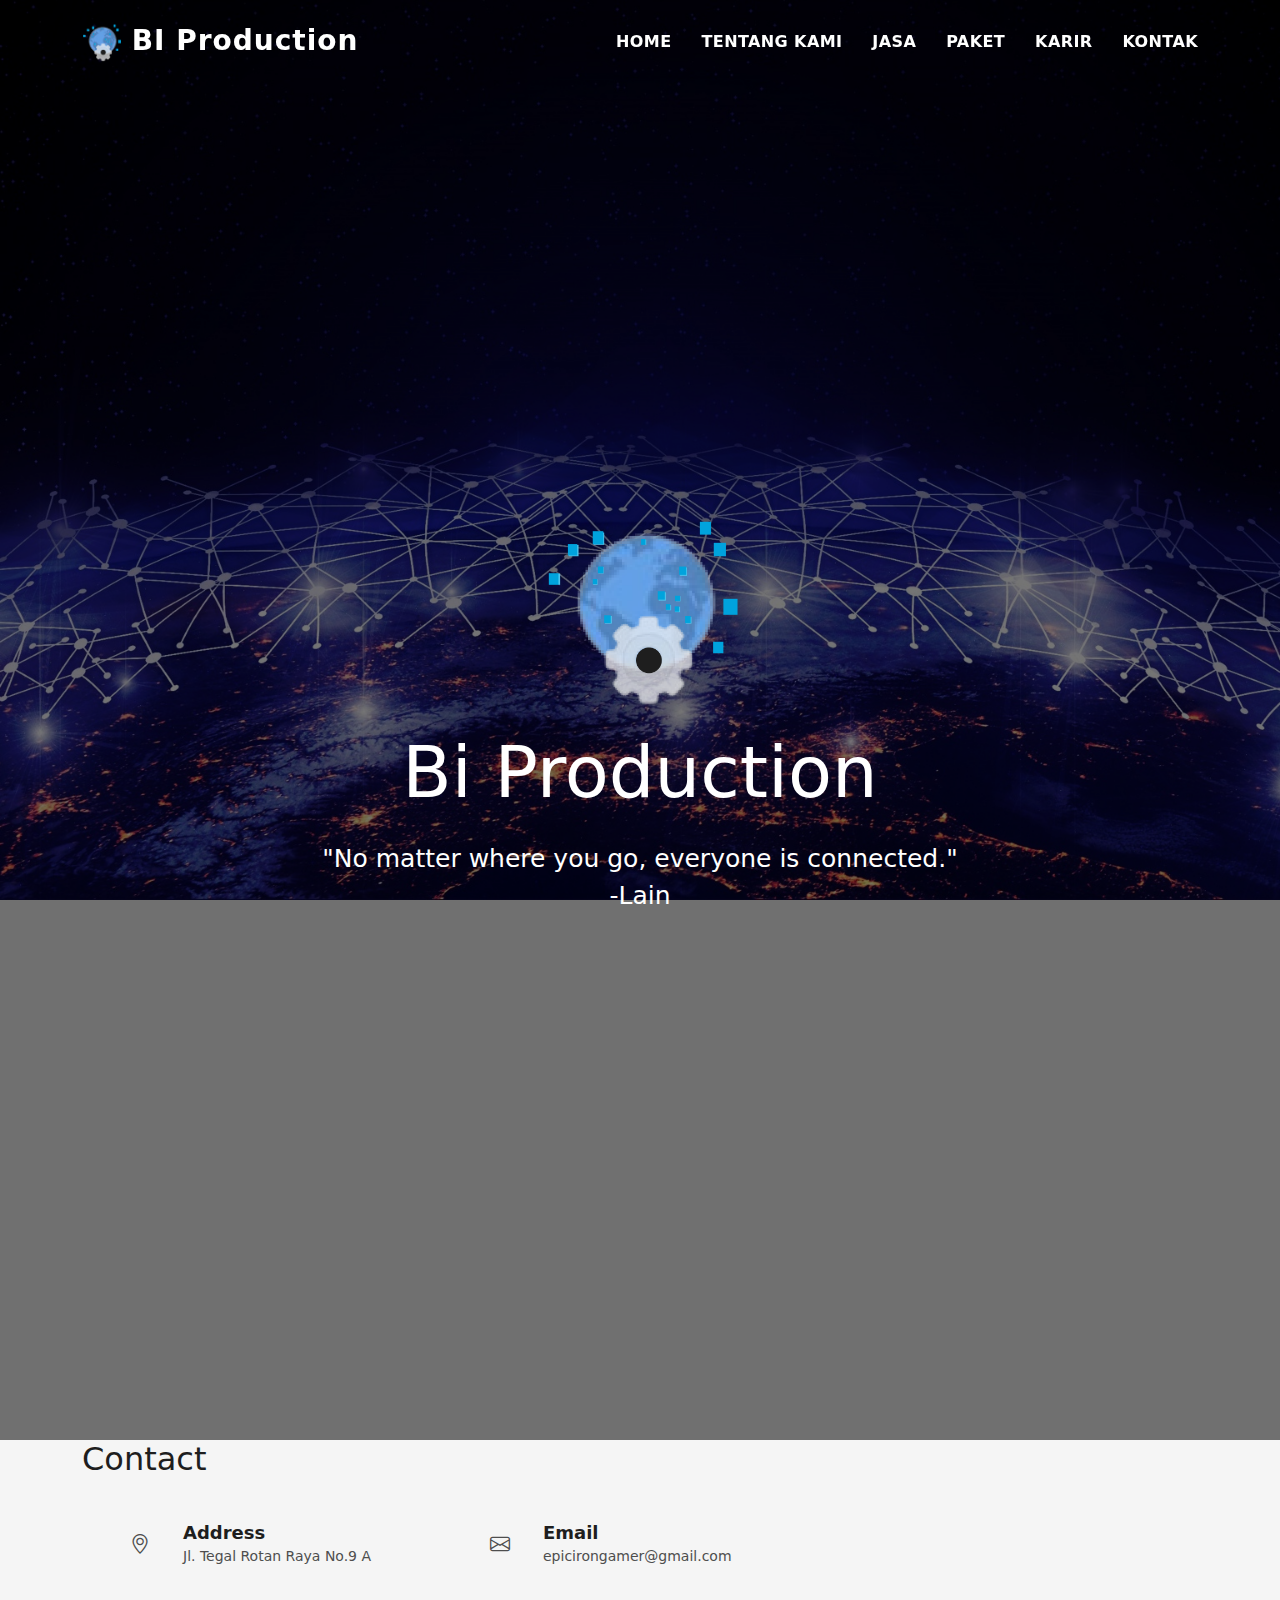
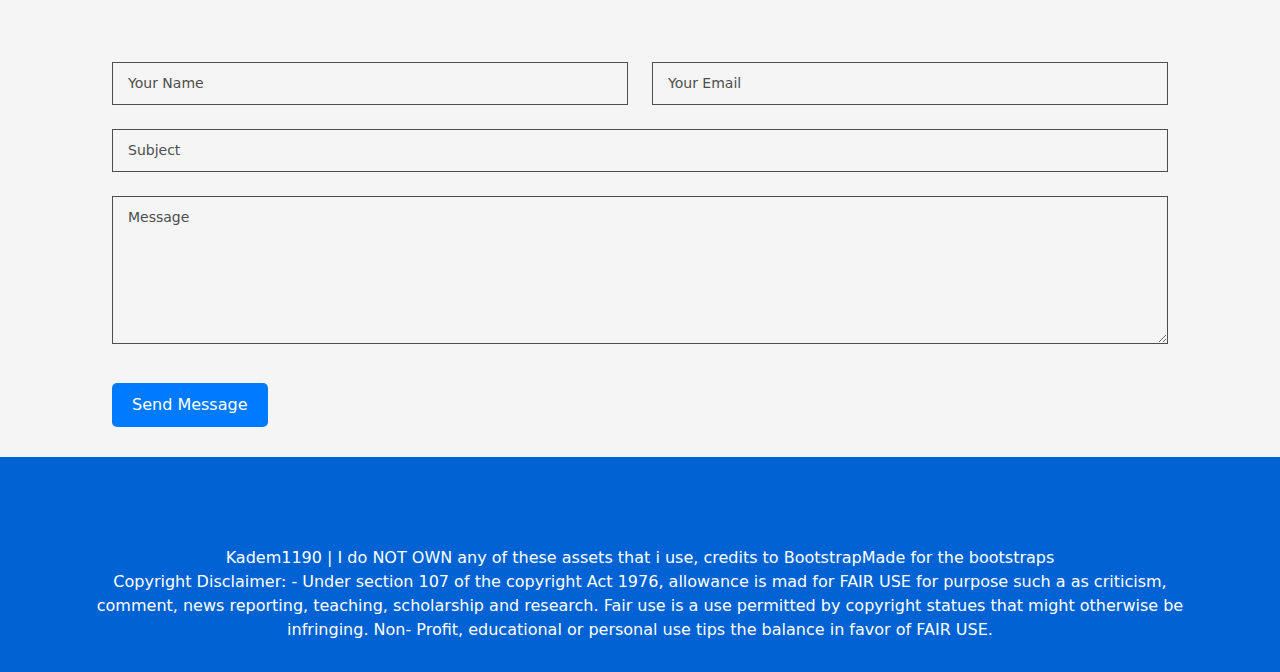
<file: UAS-PEMWEB-AZKA/kontak.html>
<!DOCTYPE html>
<html lang="en">

<head>
  <meta charset="utf-8">
  <meta content="width=device-width, initial-scale=1.0" name="viewport">

  <title>BI Production</title>
  <meta content="" name="description">
  <meta content="" name="keywords">


  <!-- Vendor CSS Files -->
  <link href="assets/vendor/bootstrap/css/bootstrap.min.css" rel="stylesheet">
  <link href="assets/vendor/bootstrap-icons/bootstrap-icons.css" rel="stylesheet">
  <link href="assets/vendor/glightbox/css/glightbox.min.css" rel="stylesheet">
  <link href="assets/vendor/swiper/swiper-bundle.min.css" rel="stylesheet">

  <!-- Template Main CSS File -->
  <link href="assets/css/style.css" rel="stylesheet">
  <link rel="icon" type="image/png" href="assets/css/icon-main.png">
</head>
  <!-- ======= Header ======= -->
  <header id="header" class="fixed-top">
    <div class="container d-flex align-items-center justify-content-between">

      <h1 class="logo"><a href="index.html">
        <img src="assets/css/icon-main.png" alt="Logo Icon" class="logo-icon">
        BI Production
      </a></h1>
      <!-- Uncomment below if you prefer to use an image logo -->
      <!-- <a href="index.html" class="logo"><img src="assets/img/logo.png" alt="" class="img-fluid"></a>-->

      <nav id="navbar" class="navbar">
        <ul>
          <li><a  href="index.html">Home</a></li>
          <li><a href="tentang.html">Tentang Kami</a></li>
          <li><a  href="jasa.html">Jasa</a></li>
          <li><a  href="paket.html">Paket</a></li>
          <li><a  href="rekruitment.html">Karir</a></li>
          <li><a  href="kontak.html">Kontak</a></li>
        </ul>
        <i class="bi bi-list mobile-nav-toggle"></i>
      </nav><!-- .navbar --><!-- .navbar -->

    </div>
  </header><!-- End Header -->
<body>

  <main class="main">
  <!-- ======= Hero Section ======= -->
  <div id="hero" class="hero route bg-image" style="background-image: url('earth-night-time-space-view-network-dark-background-1920x1080-3620.jpg')">
    <div class="overlay-itro"></div>
      <div class="hero-content display-table">
        <div class="table-cell">
          <div class="container">
            <!--<p class="display-6 color-d">Hello, world!</p>-->
            <div class="logo-container"></div>
            <h1 class="hero-title mb-4">Bi Production</h1>
            <p class="ambatron">"No matter where you go, everyone is connected." <br> -Lain</p>
            <!-- <p class="pt-3"><a class="btn btn-primary btn js-scroll px-4" href="#about" role="button">Learn More</a></p> -->
          </div>
        </div>
      </div>
    </div><!-- End Hero Section -->
<!-- Contact Section -->
<section id="contact" class="contact section">

  <!-- Section Title -->
  <div class="container section-title" data-aos="fade-up">
    <h2>Contact</h2>
  </div><!-- End Section Title -->

  <div class="container" data-aos="fade-up" data-aos-delay="100">

    <div class="info-wrap" data-aos="fade-up" data-aos-delay="200">
      <div class="row gy-5">

        <div class="col-lg-4">
          <div class="info-item d-flex align-items-center">
            <i class="bi bi-geo-alt flex-shrink-0"></i>
            <div>
              <h3>Address</h3>
              <p>            Jl. Tegal Rotan Raya No.9 A              </p>
            </div>
          </div>
        </div><!-- End Info Item -->


        <div class="col-lg-4">
          <div class="info-item d-flex align-items-center">
            <i class="bi bi-envelope flex-shrink-0"></i>
            <div>
              <h3>Email<br></h3>
              <p>            epicirongamer@gmail.com
              </p>
            </div>
          </div>
        </div><!-- End Info Item -->

      </div>
    </div>

    <form action="index.html" method="post" class="php-email-form" data-aos="fade-up" data-aos-delay="300">
      <div class="row gy-4">

        <div class="col-md-6">
          <input type="text" name="name" class="form-control" placeholder="Your Name" required="">
        </div>

        <div class="col-md-6 ">
          <input type="email" class="form-control" name="email" placeholder="Your Email" required="">
        </div>

        <div class="col-md-12">
          <input type="text" class="form-control" name="subject" placeholder="Subject" required="">
        </div>

        <div class="col-md-12">
          <textarea class="form-control" name="message" rows="6" placeholder="Message" required=""></textarea>
        </div>

          <a href="index.html">
          <button>Send Message</button>
        </a>
        </div>

      </div>
    </form><!-- End Contact Form -->

  </div>

</section><!-- /Contact Section -->
  <!-- ======= Footer ======= -->
  <footer>
    <section id="contactz" class="portfolio-mf sect-pt4 route">
    <div class="container">
      <div class="row">
        <div class="col-sm-12">
          <div class="copyright-box">
            <p class="copyright">Kadem1190 | I do NOT OWN any of these assets that i use, credits to BootstrapMade for the bootstraps <br> Copyright Disclaimer: - Under section 107 of the copyright Act 1976, allowance is mad for FAIR USE for purpose such a as criticism, comment, news reporting, teaching, scholarship and research. Fair use is a use permitted by copyright statues that might otherwise be infringing. Non- Profit, educational or personal use tips the balance in favor of FAIR USE.</p>

          </div>
        </div>
      </div>
    </div>
  </footer><!-- End  Footer -->

  

  <!-- Vendor JS Files -->
  <script src="assets/vendor/purecounter/purecounter_vanilla.js"></script>
  <script src="assets/vendor/bootstrap/js/bootstrap.bundle.min.js"></script>
  <script src="assets/vendor/glightbox/js/glightbox.min.js"></script>
  <script src="assets/vendor/swiper/swiper-bundle.min.js"></script>
  <script src="assets/vendor/typed.js/typed.umd.js"></script>


  <!-- Template Main JS File -->
  <script src="assets/js/main.js"></script>
  </main>
</body>

</html>
</file>
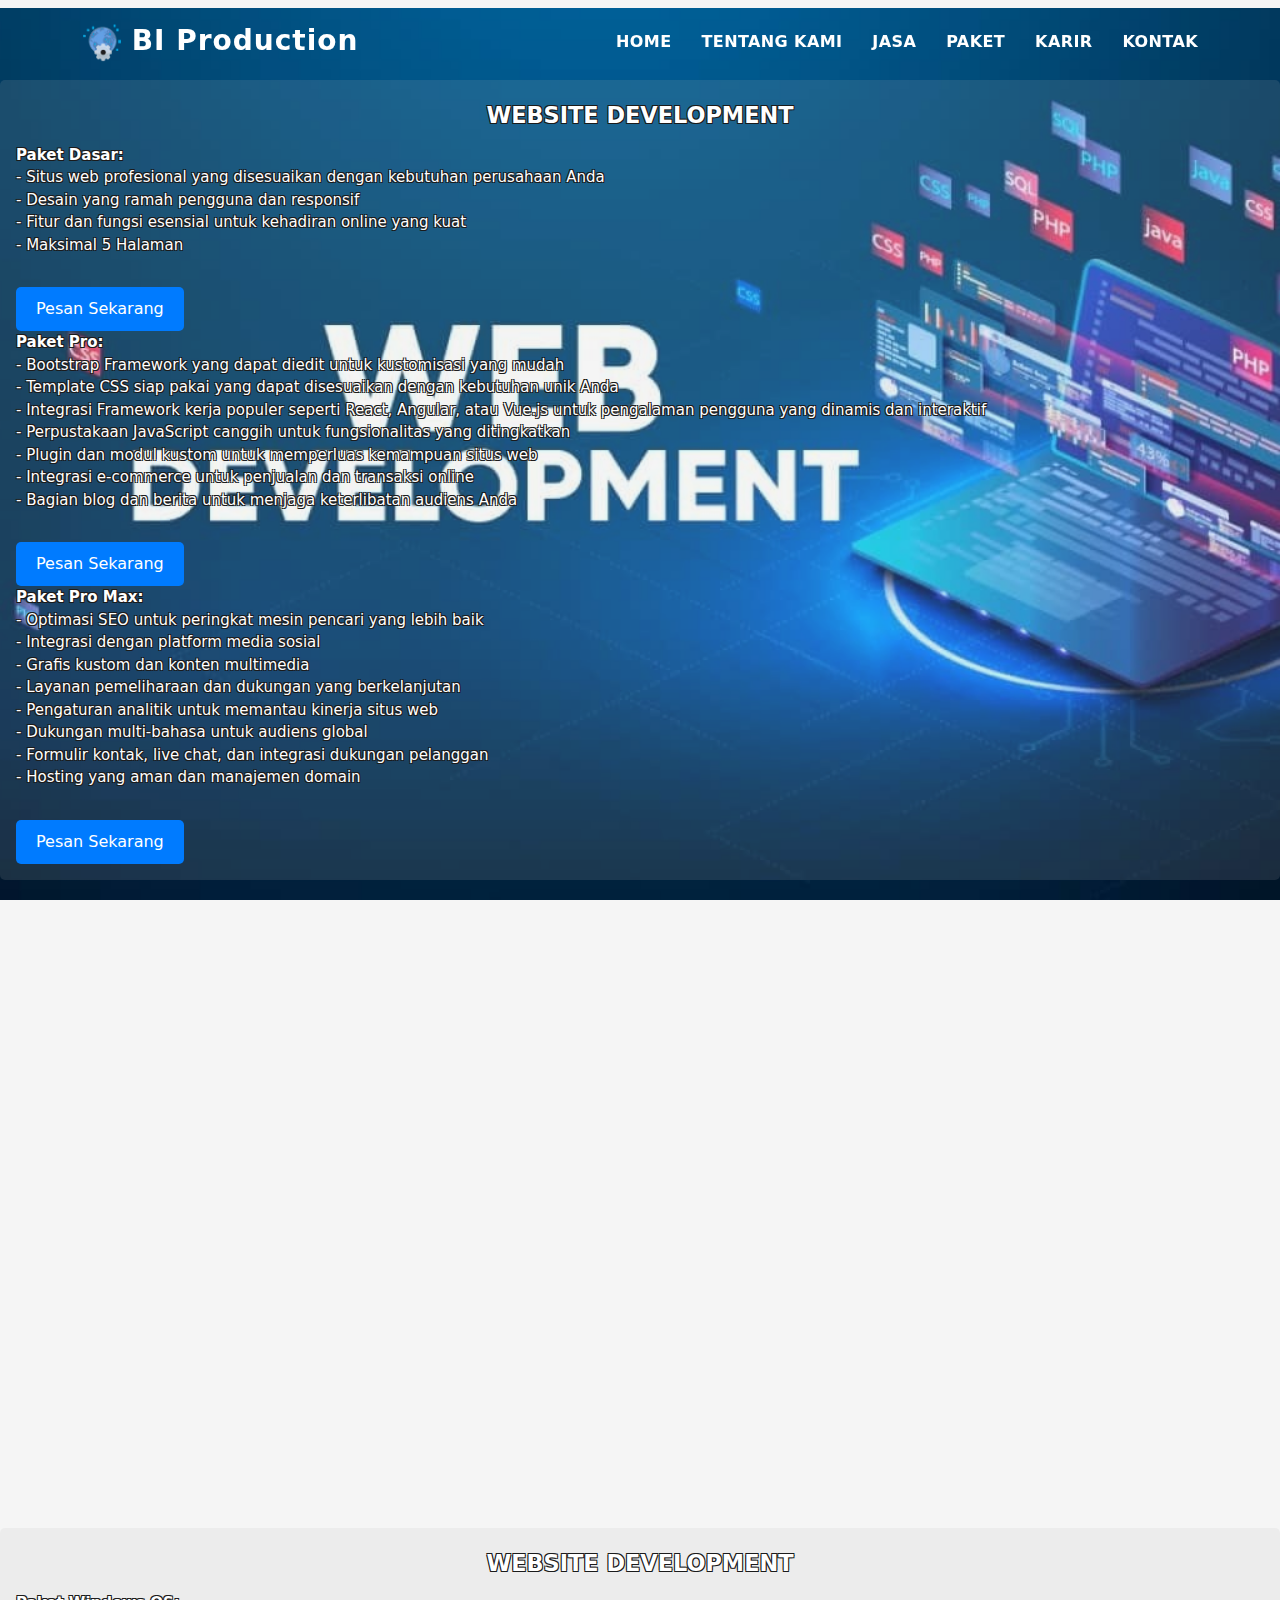
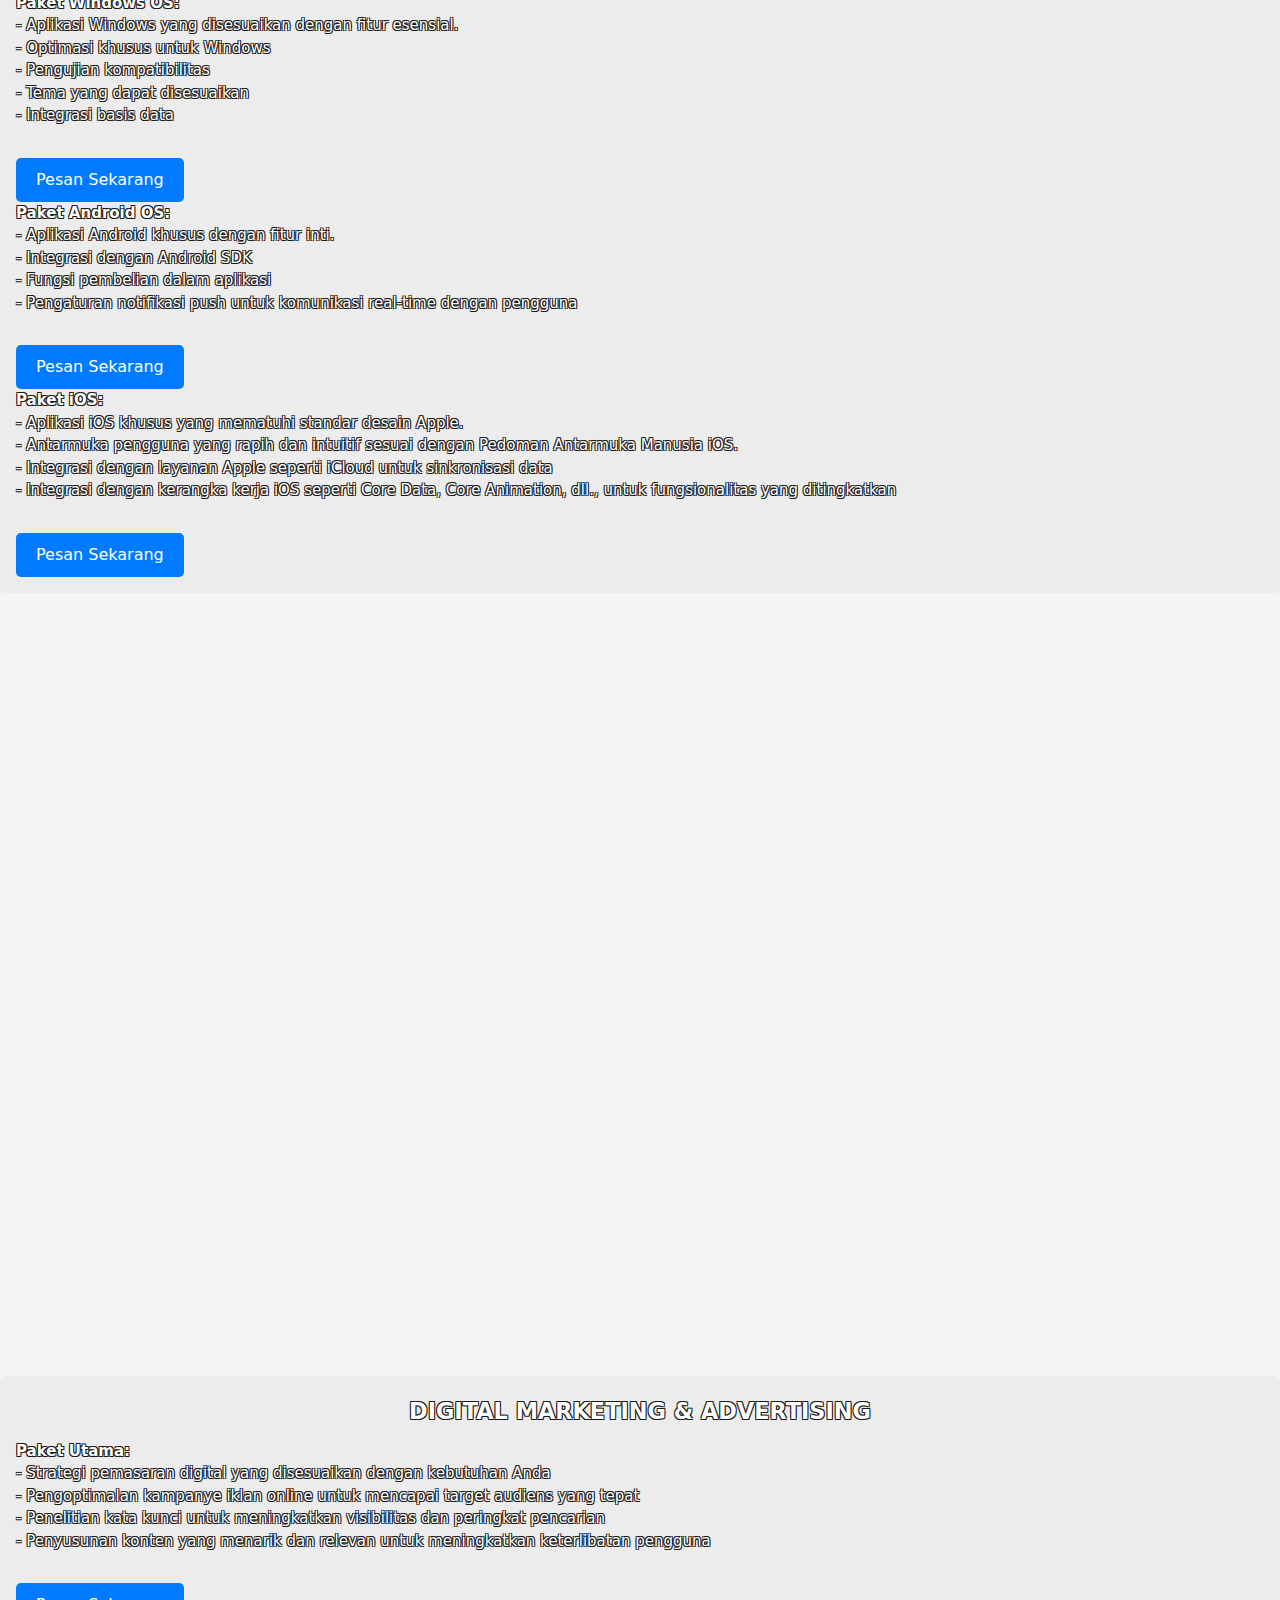
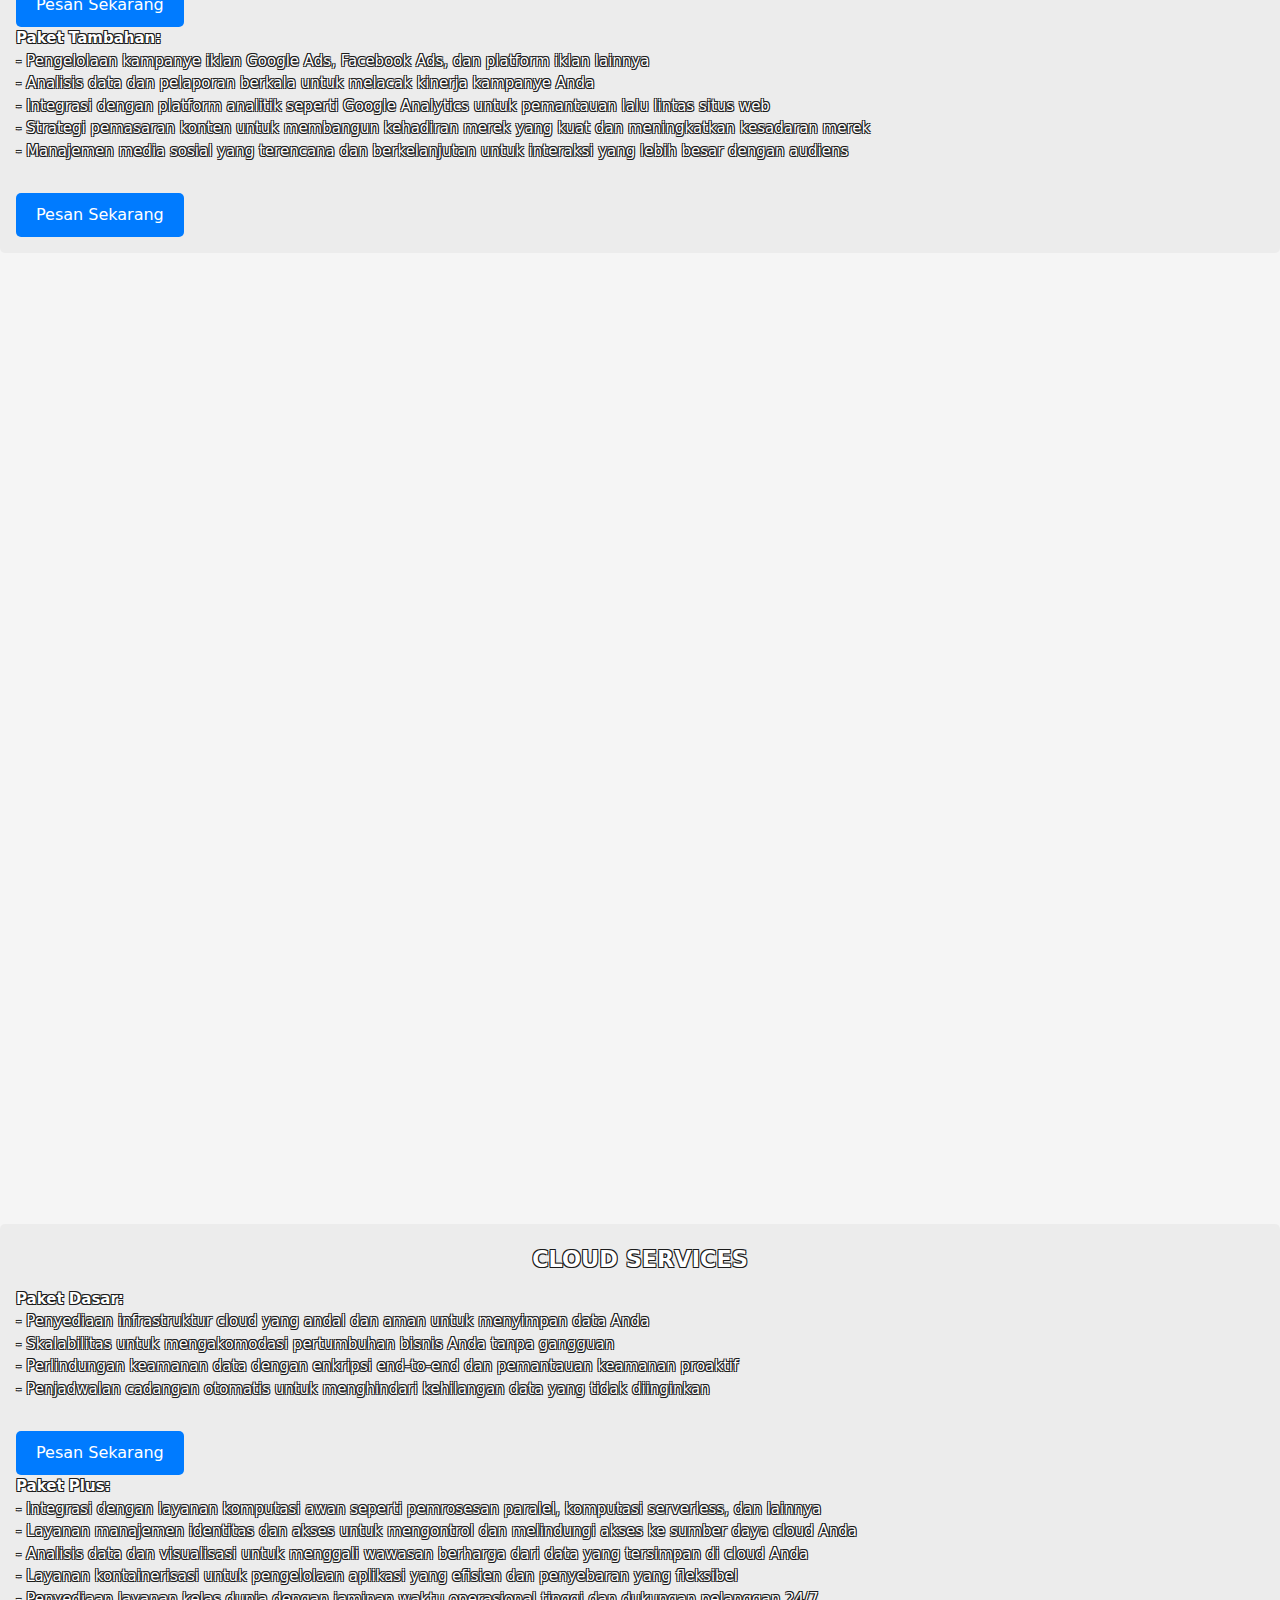
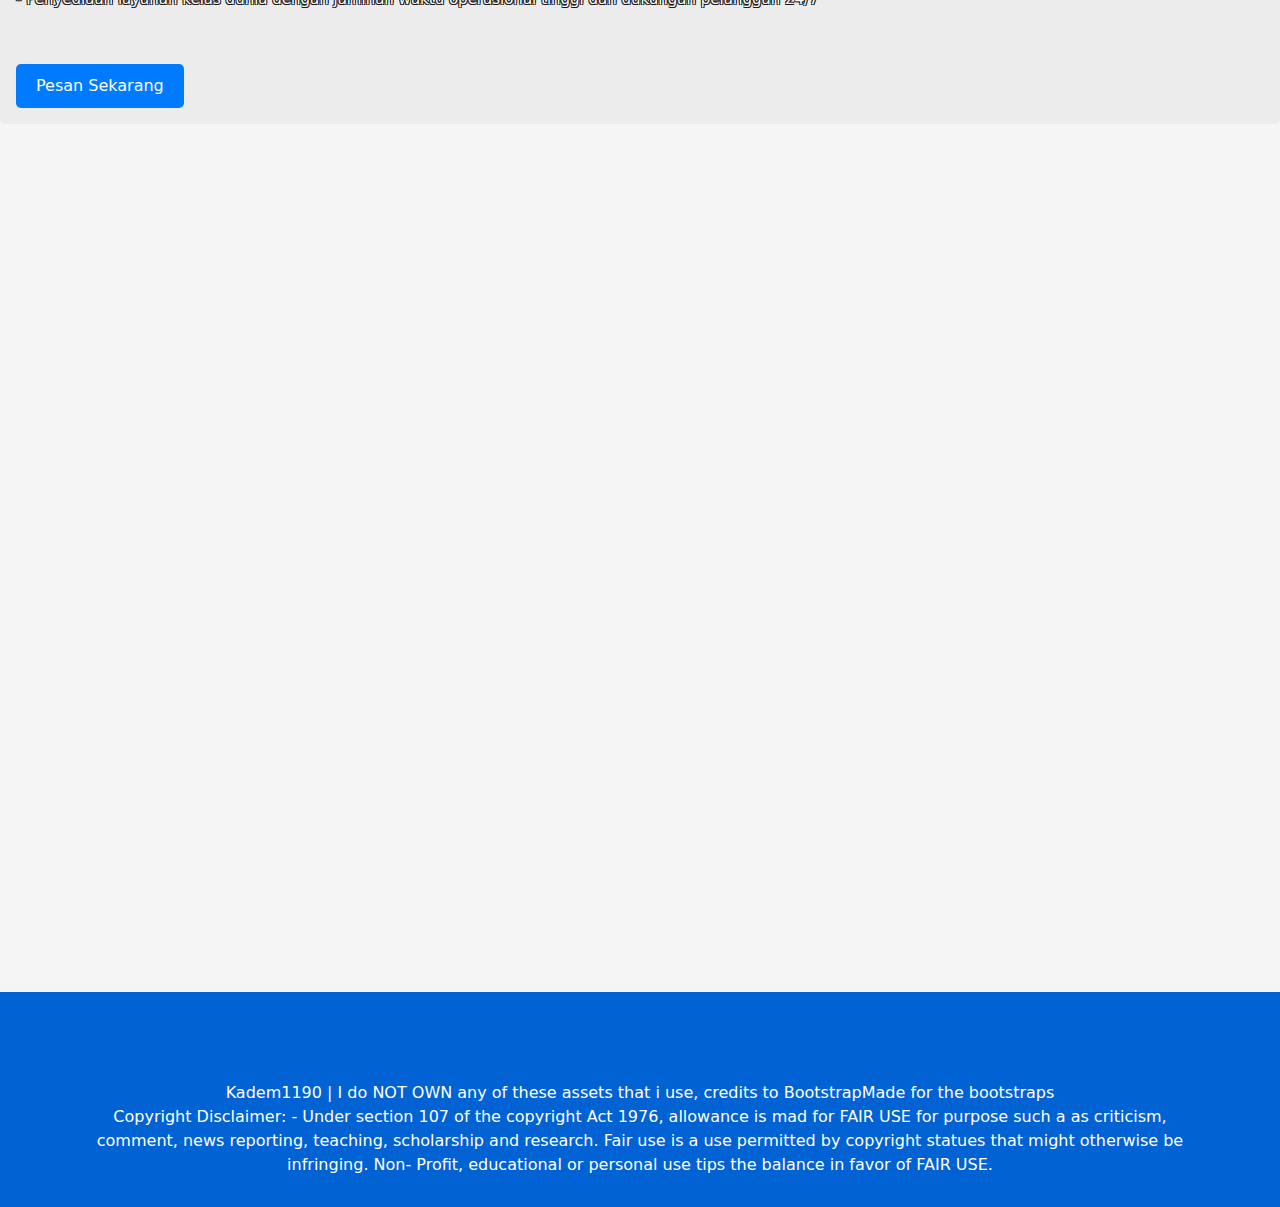
<file: UAS-PEMWEB-AZKA/paket.html>
<!DOCTYPE html>
<html lang="en">

<head>
  <meta charset="utf-8">
  <meta content="width=device-width, initial-scale=1.0" name="viewport">

  <title>BI Production</title>
  <meta content="" name="description">
  <meta content="" name="keywords">


  <!-- Vendor CSS Files -->
  <link href="assets/vendor/bootstrap/css/bootstrap.min.css" rel="stylesheet">
  <link href="assets/vendor/bootstrap-icons/bootstrap-icons.css" rel="stylesheet">
  <link href="assets/vendor/glightbox/css/glightbox.min.css" rel="stylesheet">
  <link href="assets/vendor/swiper/swiper-bundle.min.css" rel="stylesheet">

  <!-- Template Main CSS File -->
  <link href="assets/css/style.css" rel="stylesheet">
  <link rel="icon" type="image/png" href="assets/css/icon-main.png">
</head>

<body>

  <!-- ======= Header ======= -->
  <header id="header" class="fixed-top">
    <div class="container d-flex align-items-center justify-content-between">

      <h1 class="logo"><a href="index.html">
        <img src="assets/css/icon-main.png" alt="Logo Icon" class="logo-icon">
        BI Production
      </a></h1>
      <!-- Uncomment below if you prefer to use an image logo -->
      <!-- <a href="index.html" class="logo"><img src="assets/img/logo.png" alt="" class="img-fluid"></a>-->

      <nav id="navbar" class="navbar">
        <ul>
          <li><a  href="index.html">Home</a></li>
          <li><a href="tentang.html">Tentang Kami</a></li>
          <li><a  href="jasa.html">Jasa</a></li>
          <li><a  href="paket.html">Paket</a></li>
          <li><a  href="rekruitment.html">Karir</a></li>
          <li><a  href="kontak.html">Kontak</a></li>
        </ul>
        <i class="bi bi-list mobile-nav-toggle"></i>
      </nav><!-- .navbar --><!-- .navbar -->

    </div>
  </header><!-- End Header -->

  <!-- ======= Hero Section ======= -->
  <div id="hero" class="hero route bg-image" style="background-image: url('assets/css/pemwebgaming.jpg');">
  <h2></h2>
  <div class="service-content">
    <br>
    <br>
    <br>
    <div class="blurred-background1">
      <h2 id="prember">Website Development</h2>
      <p id="subquoterszz" class="lead">

      <strong>Paket Dasar:</strong><br>
      - Situs web profesional yang disesuaikan dengan kebutuhan perusahaan Anda<br>
      - Desain yang ramah pengguna dan responsif<br>
      - Fitur dan fungsi esensial untuk kehadiran online yang kuat<br>
      - Maksimal 5 Halaman</p> 
      <a href="checkout.html">
        <button class="ambatronis">Pesan Sekarang</button>
      </a>
<p id="subquoterszz" class="lead"> <strong>Paket Pro:</strong><br>
  - Bootstrap Framework yang dapat diedit untuk kustomisasi yang mudah<br>
  - Template CSS siap pakai yang dapat disesuaikan dengan kebutuhan unik Anda<br>
  - Integrasi Framework kerja populer seperti React, Angular, atau Vue.js untuk pengalaman pengguna yang dinamis dan interaktif<br>
  - Perpustakaan JavaScript canggih untuk fungsionalitas yang ditingkatkan<br>
  - Plugin dan modul kustom untuk memperluas kemampuan situs web<br>
  - Integrasi e-commerce untuk penjualan dan transaksi online<br>
  - Bagian blog dan berita untuk menjaga keterlibatan audiens Anda<br>
</p>
<a href="checkout.html">
  <button class="ambatronis">Pesan Sekarang</button>
</a>
<p id="subquoterszz" class="lead"><strong>Paket Pro Max:</strong> <br>- Optimasi SEO untuk peringkat mesin pencari yang lebih baik<br>
  - Integrasi dengan platform media sosial<br>
  - Grafis kustom dan konten multimedia<br>
  - Layanan pemeliharaan dan dukungan yang berkelanjutan<br>
  - Pengaturan analitik untuk memantau kinerja situs web<br>
  - Dukungan multi-bahasa untuk audiens global<br>
  - Formulir kontak, live chat, dan integrasi dukungan pelanggan<br>
  - Hosting yang aman dan manajemen domain<br>
    </p>
    <a href="checkout.html">
      <button class="ambatronis">Pesan Sekarang</button>
    </a>
    </div>
          <!-- <p class="pt-3"><a class="btn btn-primary btn js-scroll px-4" href="#about" role="button">Learn More</a></p> -->
        </div>
      </div>
    </div>
  </div><!-- End Hero Section -->
  <div id="hero" class="hero route bg-image" style="background-image: url('assets/css/aplssss.jpg');">
    <h2></h2>
    <div class="service-content">
      <br>
      <br>
      <br>
      <div class="blurred-background1">
        <h2 id="prember">Website Development</h2>
        <p id="subquoterszz" class="lead">
  
        <strong>Paket Windows OS:</strong><br>
        - Aplikasi Windows yang disesuaikan dengan fitur esensial. <br>
        - Optimasi khusus untuk Windows <br>
        - Pengujian kompatibilitas <br>
        - Tema yang dapat disesuaikan <br>
        - Integrasi basis data <br>
      </p> 
        <a href="checkout.html">
          <button class="ambatronis">Pesan Sekarang</button>
        </a>
  <p id="subquoterszz" class="lead"> <strong>Paket Android OS:</strong><br>
    - Aplikasi Android khusus dengan fitur inti. <br>
    - Integrasi dengan Android SDK <br>
    - Fungsi pembelian dalam aplikasi <br>
    - Pengaturan notifikasi push untuk komunikasi real-time dengan pengguna <br>
  </p>
  <a href="checkout.html">
    <button class="ambatronisz">Pesan Sekarang</button>
  </a>
  <p id="subquoterszz" class="lead"><strong>Paket iOS:</strong> <br>
  - Aplikasi iOS khusus yang mematuhi standar desain Apple. <br>
- Antarmuka pengguna yang rapih dan intuitif sesuai dengan Pedoman Antarmuka Manusia iOS. <br>
- Integrasi dengan layanan Apple seperti iCloud untuk sinkronisasi data <br>
- Integrasi dengan kerangka kerja iOS seperti Core Data, Core Animation, dll., untuk fungsionalitas yang ditingkatkan <br>
      </p>
      <a href="checkout.html">
        <button class="ambatronis">Pesan Sekarang</button>
      </a>
      </div>
            <!-- <p class="pt-3"><a class="btn btn-primary btn js-scroll px-4" href="#about" role="button">Learn More</a></p> -->
          </div>
        </div>
      </div>
    </div><!-- End Hero Section -->
    <div id="hero" class="hero route bg-image" style="background-image: url('assets/css/RAAAAHHHH.webp');">
      <h2></h2>
      <div class="service-content">
        <br>
        <br>
        <br>
        <div class="blurred-background1">
          <h2 id="prember">Digital Marketing & Advertising</h2>
          <p id="subquoterszz" class="lead">
    
          <strong>Paket Utama:</strong><br>
          - Strategi pemasaran digital yang disesuaikan dengan kebutuhan Anda <br>
- Pengoptimalan kampanye iklan online untuk mencapai target audiens yang tepat <br>
- Penelitian kata kunci untuk meningkatkan visibilitas dan peringkat pencarian <br>
- Penyusunan konten yang menarik dan relevan untuk meningkatkan keterlibatan pengguna <br></p> 
          <a href="checkout.html">
            <button class="ambatronis">Pesan Sekarang</button>
          </a>
    <p id="subquoterszz" class="lead"> <strong>Paket Tambahan:</strong><br>
      -   Pengelolaan kampanye iklan Google Ads, Facebook Ads, dan platform iklan lainnya <br>
      - Analisis data dan pelaporan berkala untuk melacak kinerja kampanye Anda <br>
      - Integrasi dengan platform analitik seperti Google Analytics untuk pemantauan lalu lintas situs web <br>
      - Strategi pemasaran konten untuk membangun kehadiran merek yang kuat dan meningkatkan kesadaran merek <br>
      - Manajemen media sosial yang terencana dan berkelanjutan untuk interaksi yang lebih besar dengan audiens <br>
    </p>
    <a href="checkout.html">
      <button class="ambatronis">Pesan Sekarang</button>
    </a>
        </div>
              <!-- <p class="pt-3"><a class="btn btn-primary btn js-scroll px-4" href="#about" role="button">Learn More</a></p> -->
            </div>
          </div>
        </div>
      </div><!-- End Hero Section -->
      <div id="hero" class="hero route bg-image" style="background-image: url('assets/css/runningoutoftime.jpg');">
        <h2></h2>
        <div class="service-content">
          <br>
          <br>
          <br>
          <div class="blurred-background1">
            <h2 id="prember">Cloud Services</h2>
            <p id="subquoterszz" class="lead">
      
            <strong>Paket Dasar:</strong><br>
            - Penyediaan infrastruktur cloud yang andal dan aman untuk menyimpan data Anda <br>
- Skalabilitas untuk mengakomodasi pertumbuhan bisnis Anda tanpa gangguan <br>
- Perlindungan keamanan data dengan enkripsi end-to-end dan pemantauan keamanan proaktif <br>
- Penjadwalan cadangan otomatis untuk menghindari kehilangan data yang tidak diinginkan <br></p> 
            <a href="checkout.html">
              <button class="ambatronis">Pesan Sekarang</button>
            </a>
      <p id="subquoterszz" class="lead"> <strong>Paket Plus:</strong><br>
        - Integrasi dengan layanan komputasi awan seperti pemrosesan paralel, komputasi serverless, dan lainnya <br>
- Layanan manajemen identitas dan akses untuk mengontrol dan melindungi akses ke sumber daya cloud Anda <br>
- Analisis data dan visualisasi untuk menggali wawasan berharga dari data yang tersimpan di cloud Anda <br>
- Layanan kontainerisasi untuk pengelolaan aplikasi yang efisien dan penyebaran yang fleksibel <br>
- Penyediaan layanan kelas dunia dengan jaminan waktu operasional tinggi dan dukungan pelanggan 24/7 <br><br>
      </p>
      <a href="checkout.html">
        <button class="ambatronis">Pesan Sekarang</button>
      </a>
          </div>
                <!-- <p class="pt-3"><a class="btn btn-primary btn js-scroll px-4" href="#about" role="button">Learn More</a></p> -->
              </div>
            </div>
          </div>
        </div><!-- End Hero Section -->
  <!-- ======= Footer ======= -->
  <footer>
    <section id="contactz" class="portfolio-mf sect-pt4 route">
    <div class="container">
      <div class="row">
        <div class="col-sm-12">
          <div class="copyright-box">
            <p class="copyright">Kadem1190 | I do NOT OWN any of these assets that i use, credits to BootstrapMade for the bootstraps <br> Copyright Disclaimer: - Under section 107 of the copyright Act 1976, allowance is mad for FAIR USE for purpose such a as criticism, comment, news reporting, teaching, scholarship and research. Fair use is a use permitted by copyright statues that might otherwise be infringing. Non- Profit, educational or personal use tips the balance in favor of FAIR USE.</p>

          </div>
        </div>
      </div>
    </div>
  </footer><!-- End  Footer -->

  

  <!-- Vendor JS Files -->
  <script src="assets/vendor/purecounter/purecounter_vanilla.js"></script>
  <script src="assets/vendor/bootstrap/js/bootstrap.bundle.min.js"></script>
  <script src="assets/vendor/glightbox/js/glightbox.min.js"></script>
  <script src="assets/vendor/swiper/swiper-bundle.min.js"></script>
  <script src="assets/vendor/typed.js/typed.umd.js"></script>
  <script src="assets/vendor/php-email-form/validate.js"></script>

  <!-- Template Main JS File -->
  <script src="assets/js/main.js"></script>

</body>

</html>
</file>
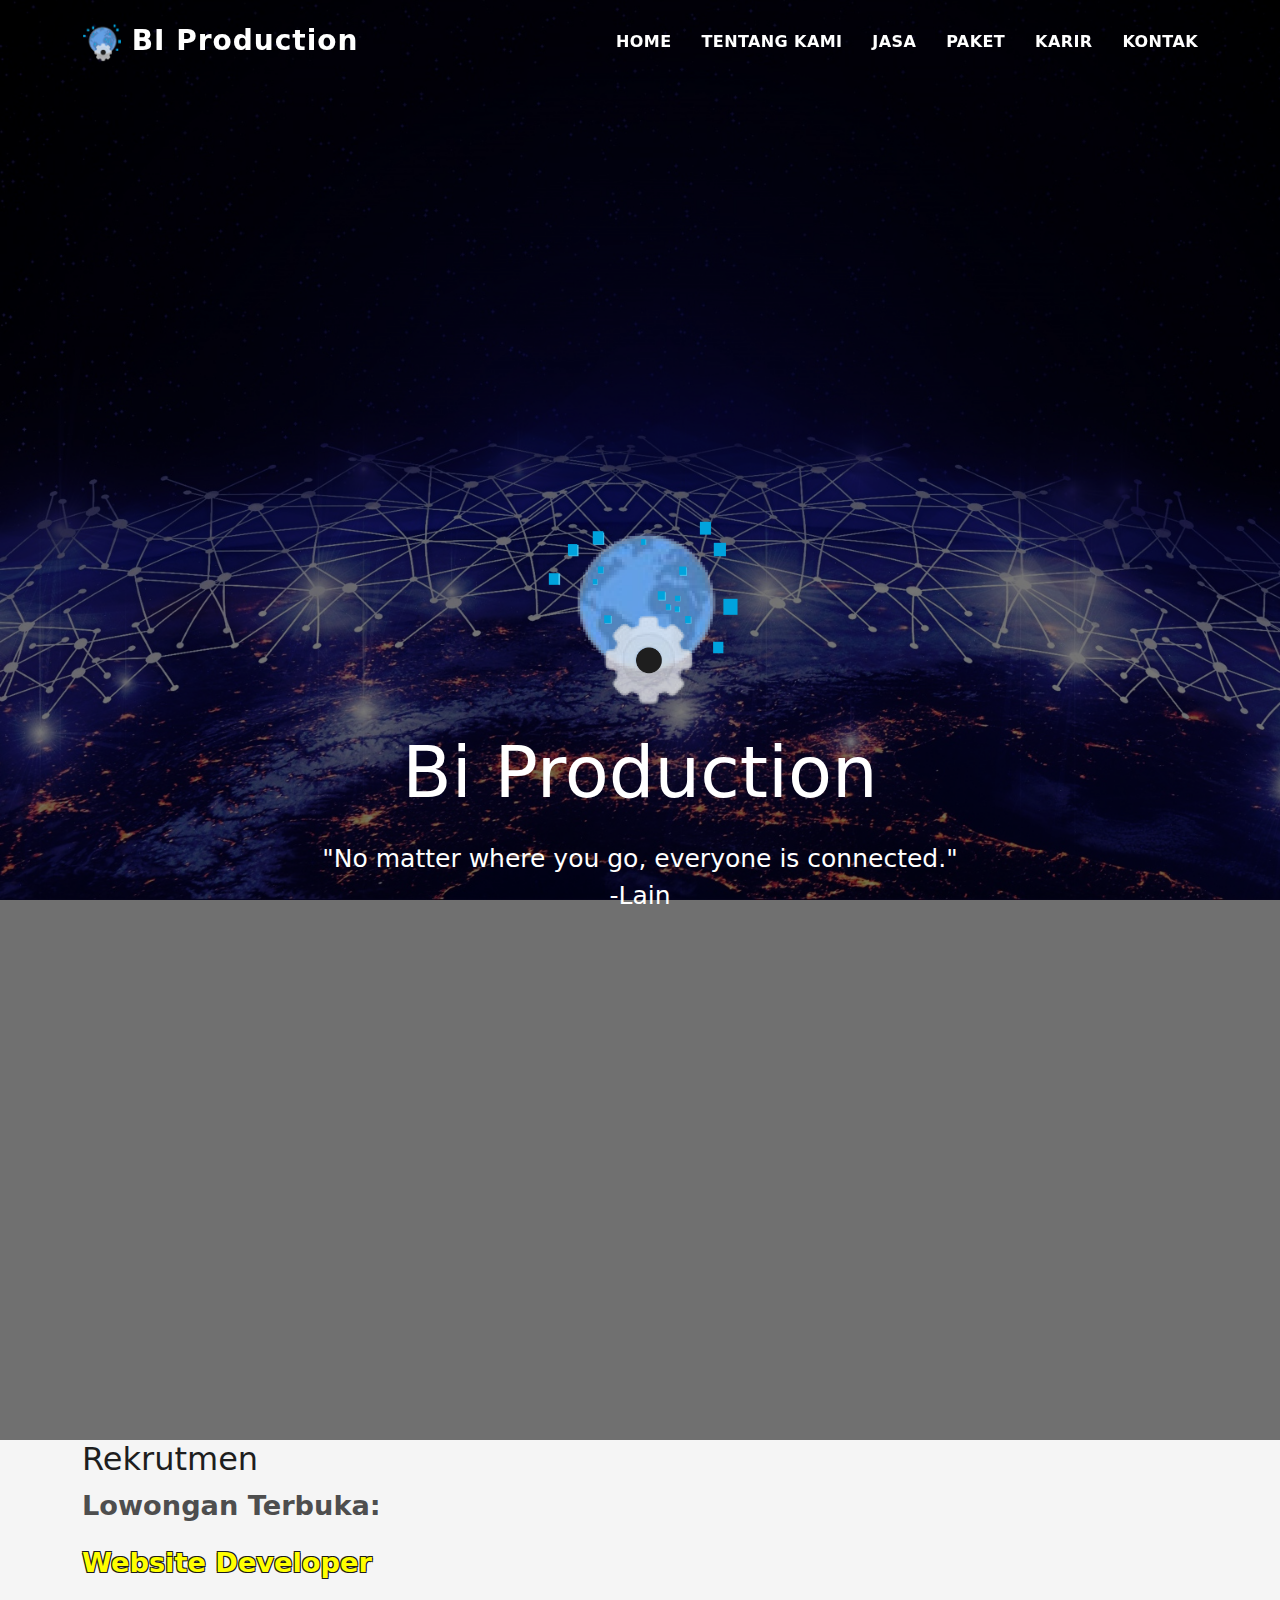
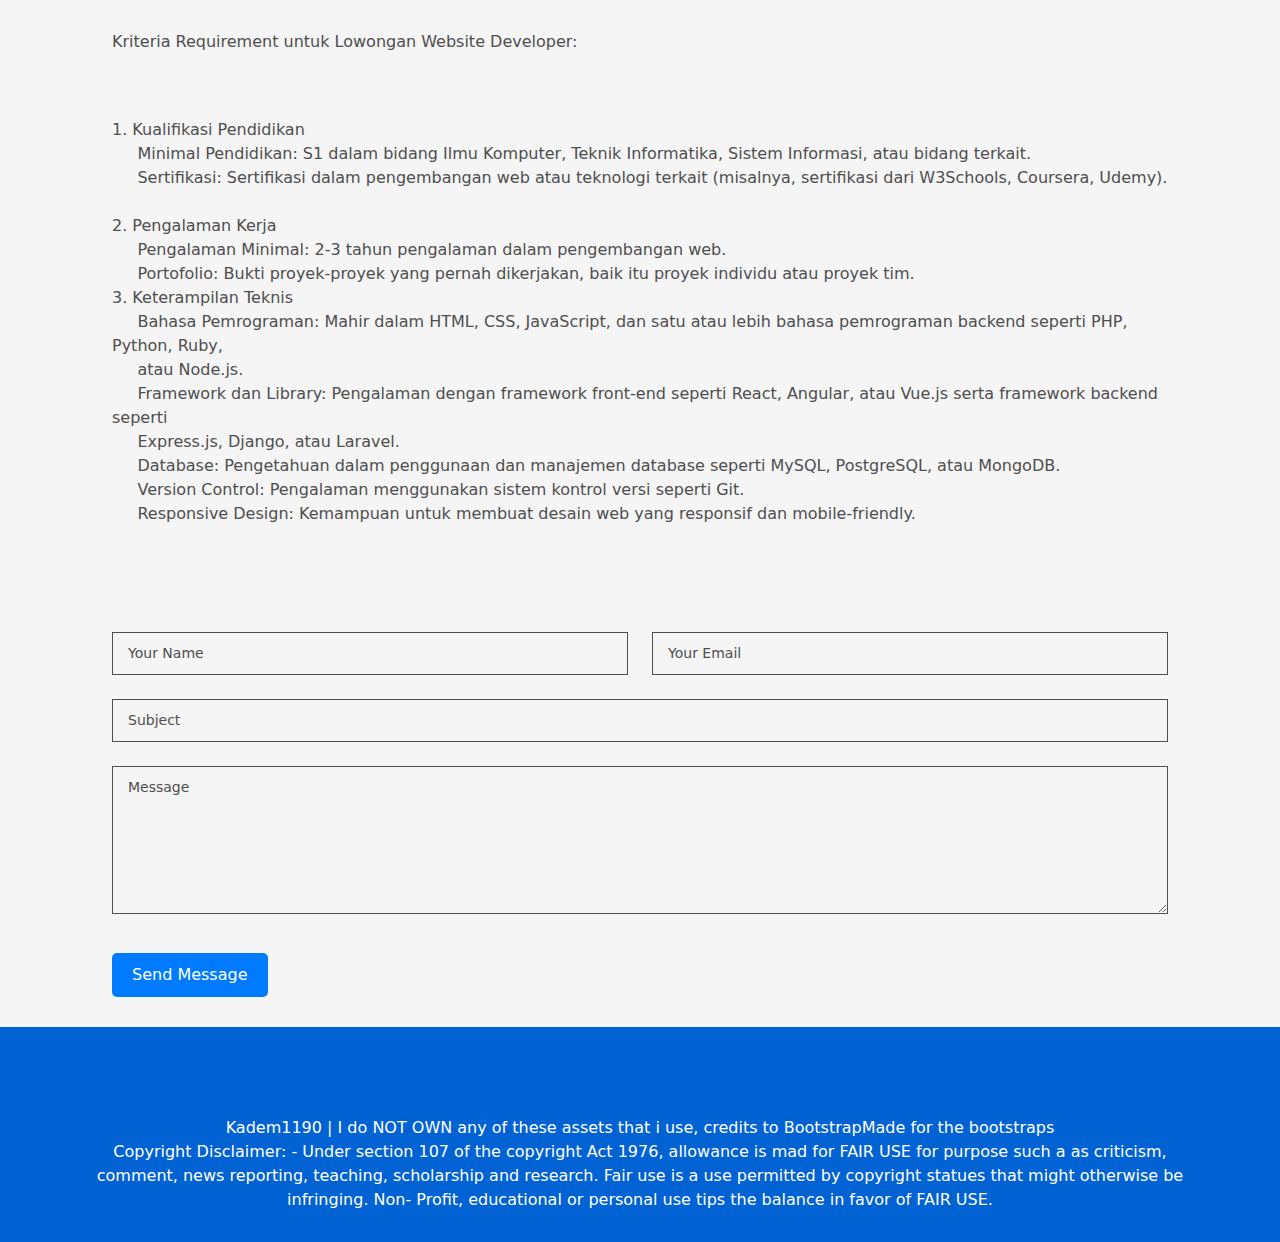
<file: UAS-PEMWEB-AZKA/rekruitment.html>
<!DOCTYPE html>
<html lang="en">

<head>
  <meta charset="utf-8">
  <meta content="width=device-width, initial-scale=1.0" name="viewport">

  <title>BI Production</title>
  <meta content="" name="description">
  <meta content="" name="keywords">


  <!-- Vendor CSS Files -->
  <link href="assets/vendor/bootstrap/css/bootstrap.min.css" rel="stylesheet">
  <link href="assets/vendor/bootstrap-icons/bootstrap-icons.css" rel="stylesheet">
  <link href="assets/vendor/glightbox/css/glightbox.min.css" rel="stylesheet">
  <link href="assets/vendor/swiper/swiper-bundle.min.css" rel="stylesheet">

  <!-- Template Main CSS File -->
  <link href="assets/css/style.css" rel="stylesheet">
  <link rel="icon" type="image/png" href="assets/css/icon-main.png">
</head>
  <!-- ======= Header ======= -->
  <header id="header" class="fixed-top">
    <div class="container d-flex align-items-center justify-content-between">

      <h1 class="logo"><a href="index.html">
        <img src="assets/css/icon-main.png" alt="Logo Icon" class="logo-icon">
        BI Production
      </a></h1>
      <!-- Uncomment below if you prefer to use an image logo -->
      <!-- <a href="index.html" class="logo"><img src="assets/img/logo.png" alt="" class="img-fluid"></a>-->

      <nav id="navbar" class="navbar">
        <ul>
          <li><a  href="index.html">Home</a></li>
          <li><a href="tentang.html">Tentang Kami</a></li>
          <li><a  href="jasa.html">Jasa</a></li>
          <li><a  href="paket.html">Paket</a></li>
          <li><a  href="rekruitment.html">Karir</a></li>
          <li><a  href="kontak.html">Kontak</a></li>
        </ul>
        <i class="bi bi-list mobile-nav-toggle"></i>
      </nav><!-- .navbar --><!-- .navbar -->

    </div>
  </header><!-- End Header -->
<body>

  <main class="main">
  <!-- ======= Hero Section ======= -->
  <div id="hero" class="hero route bg-image" style="background-image: url('earth-night-time-space-view-network-dark-background-1920x1080-3620.jpg')">
    <div class="overlay-itro"></div>
      <div class="hero-content display-table">
        <div class="table-cell">
          <div class="container">
            <!--<p class="display-6 color-d">Hello, world!</p>-->
            <div class="logo-container"></div>
            <h1 class="hero-title mb-4">Bi Production</h1>
            <p class="ambatron">"No matter where you go, everyone is connected." <br> -Lain</p>
            <!-- <p class="pt-3"><a class="btn btn-primary btn js-scroll px-4" href="#about" role="button">Learn More</a></p> -->
          </div>
        </div>
      </div>
    </div><!-- End Hero Section -->
<!-- Contact Section -->
<section id="contact" class="contact section">

  <!-- Section Title -->
  <div class="container section-title" data-aos="fade-up">
    <h2>Rekrutmen</h2>
    <p class="kontak-content_column-company_title">Lowongan Terbuka:</p> <p class="kontak-content_column-company_title" style="font-weight: 600;  color: yellow; text-shadow: -1px -1px 0 #1b1b1b, 1px -1px 0 #1b1b1b, -1px 1px 0 #1b1b1b, 1px 1px 0 #1b1b1b;">Website Developer</p>

  </div><!-- End Section Title -->

  <div class="container" data-aos="fade-up" data-aos-delay="100">

    <div class="info-wrap" data-aos="fade-up" data-aos-delay="200">
      <div class="row gy-5">
        <p class="quoterz" style="font-weight: 500;">Kriteria Requirement untuk Lowongan Website Developer:</p>
        <p class="subquoterzz">
          1. Kualifikasi Pendidikan<br>

          &nbsp; &nbsp;  &nbsp;Minimal Pendidikan: S1 dalam bidang Ilmu Komputer, Teknik Informatika, Sistem Informasi, atau bidang terkait. <br>
    &nbsp; &nbsp;  &nbsp;Sertifikasi: Sertifikasi dalam pengembangan web atau teknologi terkait (misalnya, sertifikasi dari W3Schools, Coursera, Udemy). <br>
<br>
2. Pengalaman Kerja<br>
&nbsp; &nbsp;  &nbsp;Pengalaman Minimal: 2-3 tahun pengalaman dalam pengembangan web.<br>
&nbsp; &nbsp;  &nbsp;Portofolio: Bukti proyek-proyek yang pernah dikerjakan, baik itu proyek individu atau proyek tim.
<br>
3. Keterampilan Teknis
<br>
&nbsp; &nbsp;  &nbsp;Bahasa Pemrograman: Mahir dalam HTML, CSS, JavaScript, dan satu atau lebih bahasa pemrograman backend seperti PHP, Python, Ruby, <br> &nbsp; &nbsp;  &nbsp;atau Node.js.<br>
&nbsp; &nbsp;  &nbsp;Framework dan Library: Pengalaman dengan framework front-end seperti React, Angular, atau Vue.js serta framework backend seperti<br> &nbsp; &nbsp;  &nbsp;Express.js, Django, atau Laravel.<br>
&nbsp; &nbsp;  &nbsp;Database: Pengetahuan dalam penggunaan dan manajemen database seperti MySQL, PostgreSQL, atau MongoDB.<br>
&nbsp; &nbsp;  &nbsp;Version Control: Pengalaman menggunakan sistem kontrol versi seperti Git.<br>
&nbsp; &nbsp;  &nbsp;Responsive Design: Kemampuan untuk membuat desain web yang responsif dan mobile-friendly.<br>
        </p>
      </div>
    </div>

    <form action="index.html" method="post" class="php-email-form" data-aos="fade-up" data-aos-delay="300">
      <div class="row gy-4">

        <div class="col-md-6">
          <input type="text" name="name" class="form-control" placeholder="Your Name" required="">
        </div>

        <div class="col-md-6 ">
          <input type="email" class="form-control" name="email" placeholder="Your Email" required="">
        </div>

        <div class="col-md-12">
          <input type="text" class="form-control" name="subject" placeholder="Subject" required="">
        </div>

        <div class="col-md-12">
          <textarea class="form-control" name="message" rows="6" placeholder="Message" required=""></textarea>
        </div>

          <a href="index.html">
          <button>Send Message</button>
        </a>
        </div>

      </div>
    </form><!-- End Contact Form -->

  </div>

</section><!-- /Contact Section -->
  <!-- ======= Footer ======= -->
  <footer>
    <section id="contactz" class="portfolio-mf sect-pt4 route">
    <div class="container">
      <div class="row">
        <div class="col-sm-12">
          <div class="copyright-box">
            <p class="copyright">Kadem1190 | I do NOT OWN any of these assets that i use, credits to BootstrapMade for the bootstraps <br> Copyright Disclaimer: - Under section 107 of the copyright Act 1976, allowance is mad for FAIR USE for purpose such a as criticism, comment, news reporting, teaching, scholarship and research. Fair use is a use permitted by copyright statues that might otherwise be infringing. Non- Profit, educational or personal use tips the balance in favor of FAIR USE.</p>

          </div>
        </div>
      </div>
    </div>
  </footer><!-- End  Footer -->

  

  <!-- Vendor JS Files -->
  <script src="assets/vendor/purecounter/purecounter_vanilla.js"></script>
  <script src="assets/vendor/bootstrap/js/bootstrap.bundle.min.js"></script>
  <script src="assets/vendor/glightbox/js/glightbox.min.js"></script>
  <script src="assets/vendor/swiper/swiper-bundle.min.js"></script>
  <script src="assets/vendor/typed.js/typed.umd.js"></script>


  <!-- Template Main JS File -->
  <script src="assets/js/main.js"></script>
  </main>
</body>

</html>
</file>
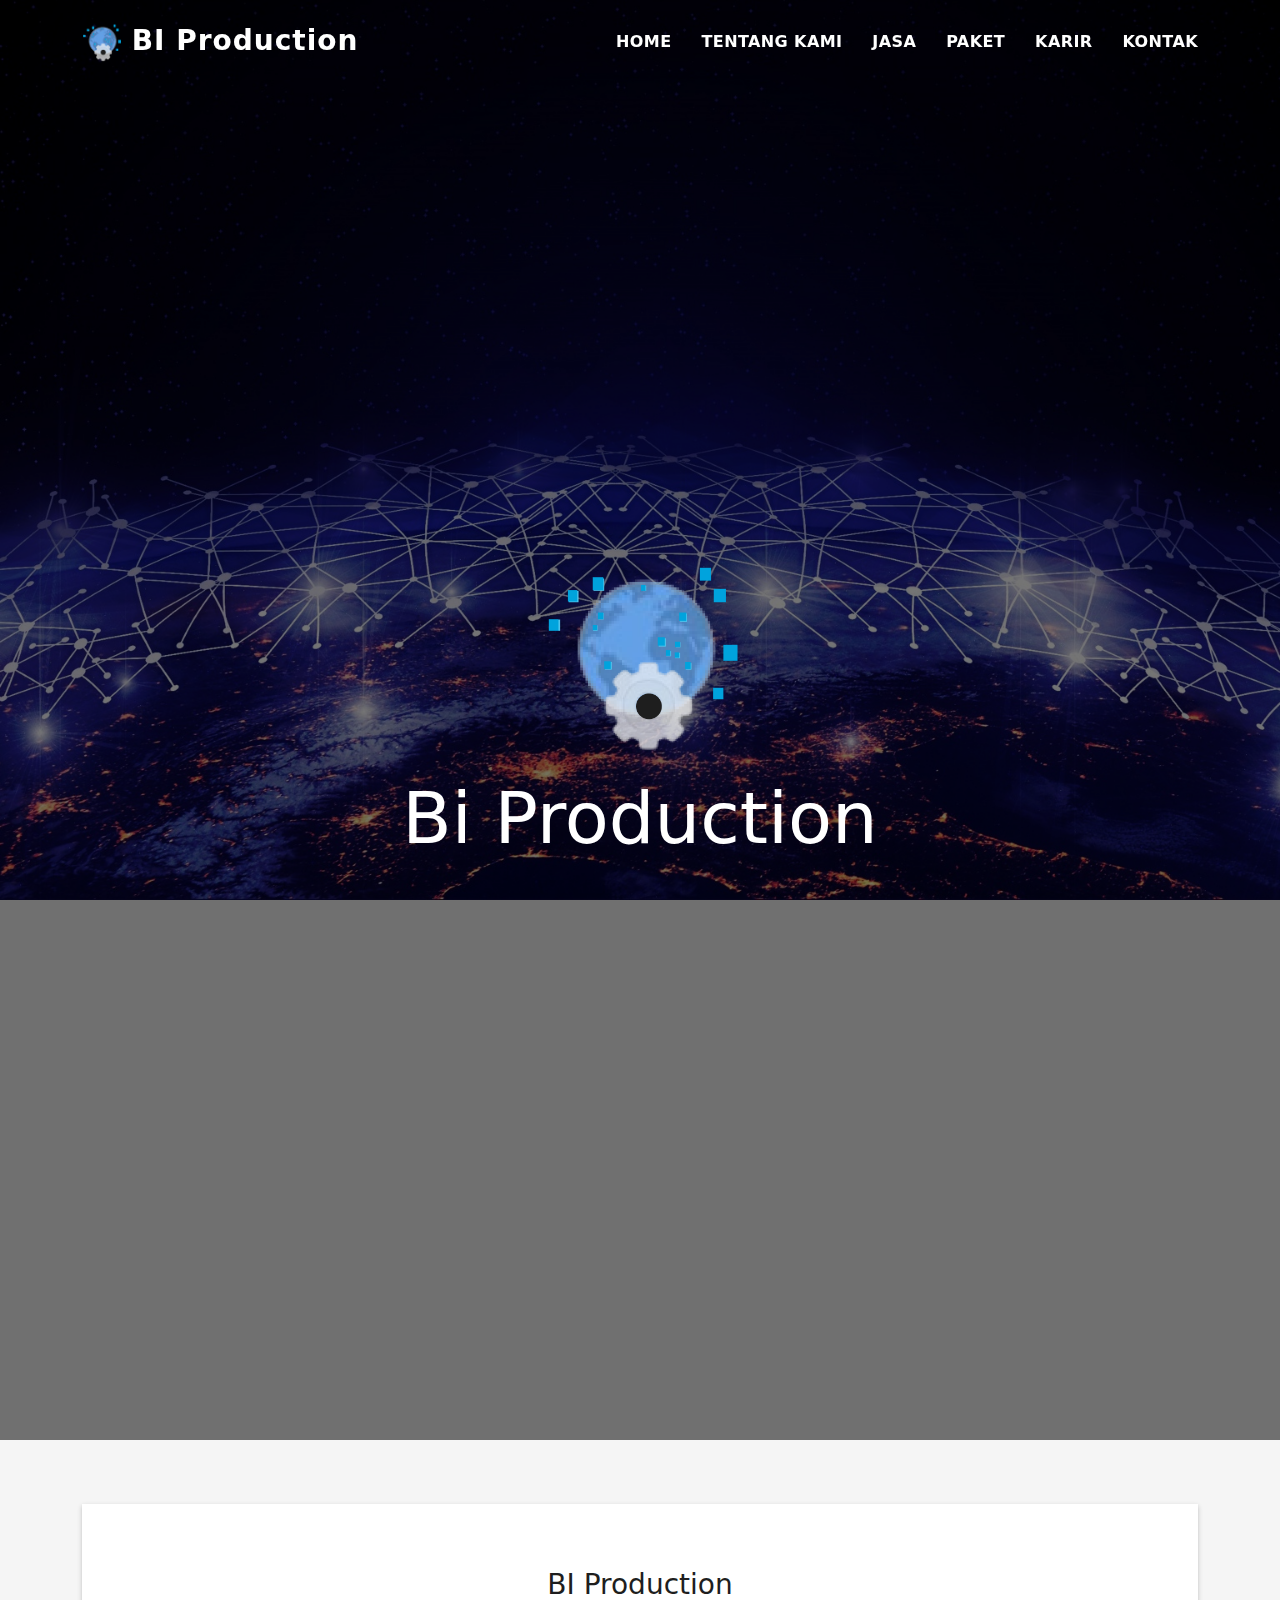
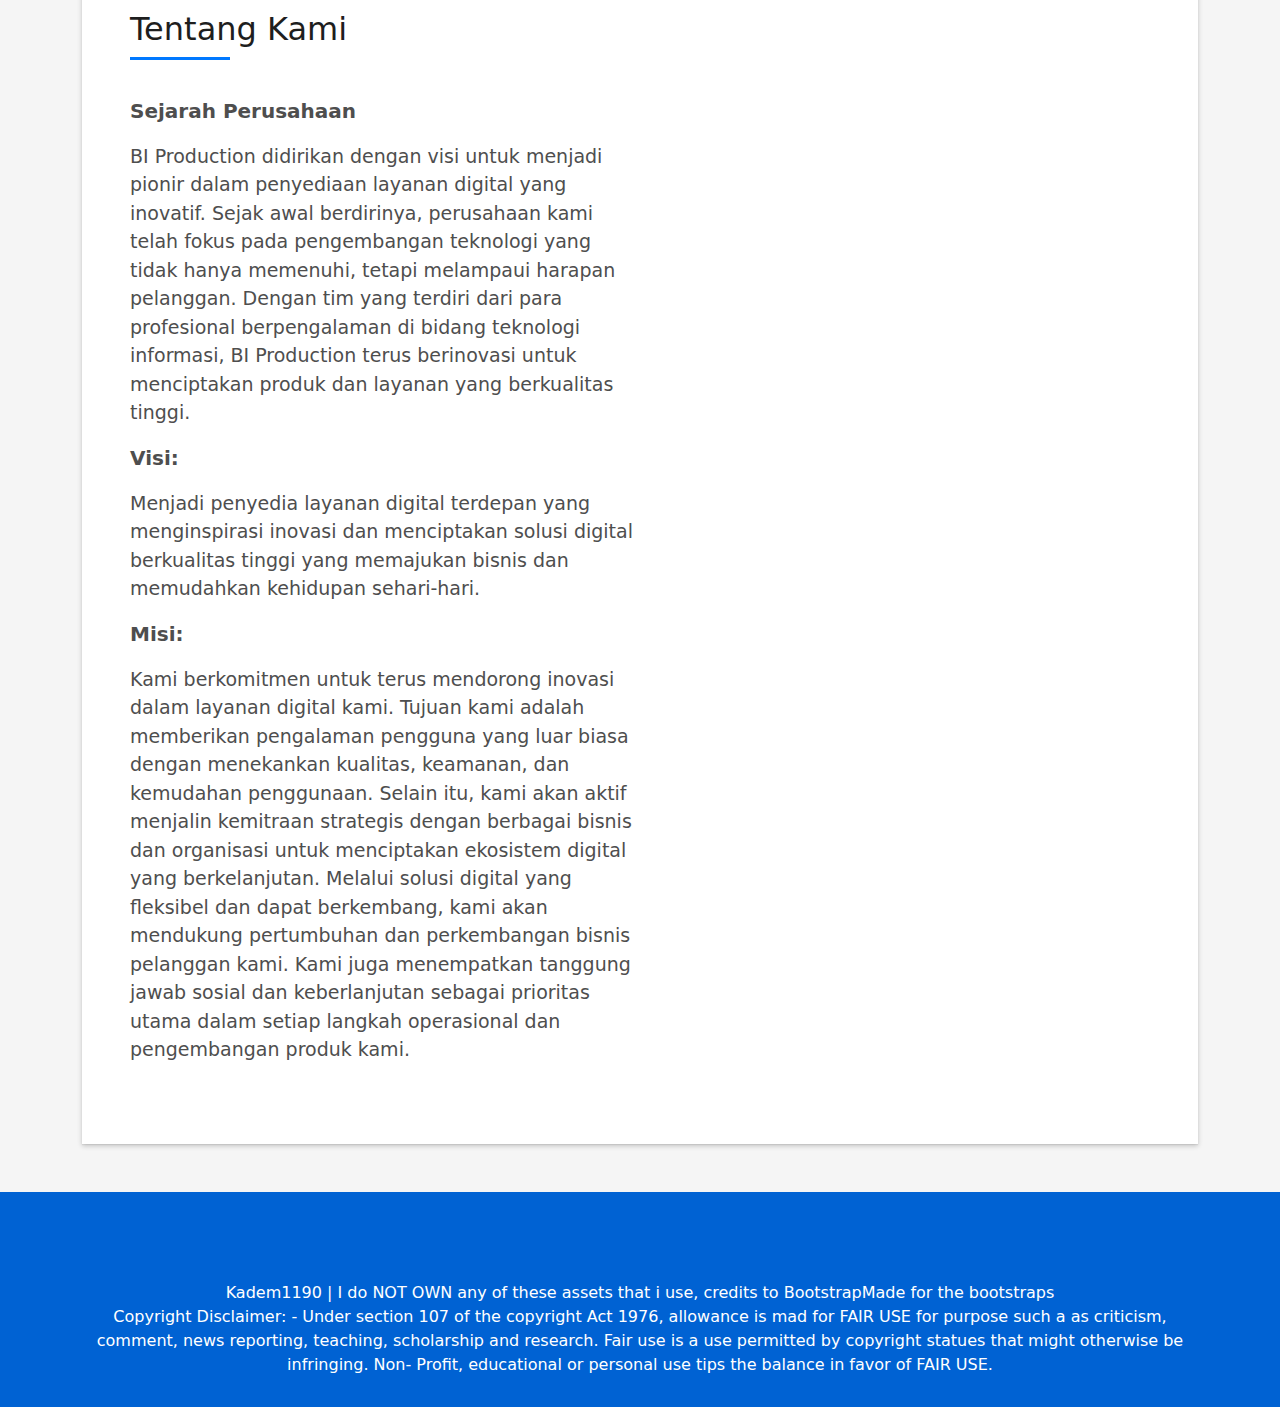
<file: UAS-PEMWEB-AZKA/tentang.html>
<!DOCTYPE html>
<html lang="en">

<head>
  <meta charset="utf-8">
  <meta content="width=device-width, initial-scale=1.0" name="viewport">

  <title>BI Production</title>
  <meta content="" name="description">
  <meta content="" name="keywords">


  <!-- Vendor CSS Files -->
  <link href="assets/vendor/bootstrap/css/bootstrap.min.css" rel="stylesheet">
  <link href="assets/vendor/bootstrap-icons/bootstrap-icons.css" rel="stylesheet">
  <link href="assets/vendor/glightbox/css/glightbox.min.css" rel="stylesheet">
  <link href="assets/vendor/swiper/swiper-bundle.min.css" rel="stylesheet">

  <!-- Template Main CSS File -->
  <link href="assets/css/style.css" rel="stylesheet">
  <link rel="icon" type="image/png" href="assets/css/icon-main.png">
</head>

<body>

  <!-- ======= Header ======= -->
  <header id="header" class="fixed-top">
    <div class="container d-flex align-items-center justify-content-between">

      <h1 class="logo"><a href="index.html">
        <img src="assets/css/icon-main.png" alt="Logo Icon" class="logo-icon">
        BI Production
      </a></h1>
      <!-- Uncomment below if you prefer to use an image logo -->
      <!-- <a href="index.html" class="logo"><img src="assets/img/logo.png" alt="" class="img-fluid"></a>-->

      <nav id="navbar" class="navbar">
        <ul>
          <li><a  href="index.html">Home</a></li>
          <li><a href="tentang.html">Tentang Kami</a></li>
          <li><a  href="jasa.html">Jasa</a></li>
          <li><a  href="paket.html">Paket</a></li>
          <li><a  href="rekruitment.html">Karir</a></li>
          <li><a  href="kontak.html">Kontak</a></li>
        </ul>
        <i class="bi bi-list mobile-nav-toggle"></i>
      </nav><!-- .navbar -->

    </div>
  </header><!-- End Header -->

  <!-- ======= Hero Section ======= -->
  <div id="hero" class="hero route bg-image" style="background-image: url('earth-night-time-space-view-network-dark-background-1920x1080-3620.jpg')">
    <div class="overlay-itro"></div>
      <div class="hero-content display-table">
        <div class="table-cell">
          <div class="container">
            <!--<p class="display-6 color-d">Hello, world!</p>-->
            <div class="logo-container"></div>
            <h1 class="hero-title mb-4">Bi Production</h1>
            <!-- <p class="pt-3"><a class="btn btn-primary btn js-scroll px-4" href="#about" role="button">Learn More</a></p> -->
          </div>
        </div>
      </div>
    </div><!-- End Hero Section -->
  
    <main id="main">
  
  <main id="main">

    <!-- ======= About Section ======= -->
    <section id="about" class="about-mf sect-pt4 route">
      <div class="container">
        <div class="row">
          <div class="col-sm-12">
            <div class="box-shadow-full">
              <div class="row">
                <div class="col-md-6">
                  <div class="row">
                    <div class="col-sm-6 col-md-5">
                    </div>
                    </div>
                  </div>
                  <div class="skill-mf">
                   <h3 id="erpeel">BI Production</h3>
                  </div>
                </div>
                <div class="col-md-6">
                  <div class="about-me pt-4 pt-md-0">
                    <div class="title-box-2">
                      <h5 class="title-left">
                        Tentang Kami
                      </h5>
                    </div>
                    <p id="quoters" class="lead">Sejarah Perusahaan</p>
                    <p id="subquoters" class="lead">BI Production didirikan dengan visi untuk menjadi pionir dalam penyediaan layanan digital yang inovatif. Sejak awal berdirinya, perusahaan kami telah fokus pada pengembangan teknologi yang tidak hanya memenuhi, tetapi melampaui harapan pelanggan. Dengan tim yang terdiri dari para profesional berpengalaman di bidang teknologi informasi, BI Production terus berinovasi untuk menciptakan produk dan layanan yang berkualitas tinggi.</p>
                    <p id="quoters" class="lead">
                      Visi:
                      </p>
                    <p id="subquoters" class="lead">
                      Menjadi penyedia layanan digital terdepan yang menginspirasi inovasi dan menciptakan solusi digital berkualitas tinggi yang memajukan bisnis dan memudahkan kehidupan sehari-hari.  
                    </p>
                    <p id="quoters" class="lead" >
                      Misi:
                    </p>
                    <p id="subquoters" class="lead">
                      Kami berkomitmen untuk terus mendorong inovasi dalam layanan digital kami. Tujuan kami adalah memberikan pengalaman pengguna yang luar biasa dengan menekankan kualitas, keamanan, dan kemudahan penggunaan. Selain itu, kami akan aktif menjalin kemitraan strategis dengan berbagai bisnis dan organisasi untuk menciptakan ekosistem digital yang berkelanjutan. Melalui solusi digital yang fleksibel dan dapat berkembang, kami akan mendukung pertumbuhan dan perkembangan bisnis pelanggan kami. Kami juga menempatkan tanggung jawab sosial dan keberlanjutan sebagai prioritas utama dalam setiap langkah operasional dan pengembangan produk kami.  
                    </p>
                  </div>
                </div>
              </div>
            </div>
          </div>
        </div>
      </div>
    </section><!-- End About Section -->


    

    


  </main><!-- End #main -->

  <!-- ======= Footer ======= -->
  <footer>
    <section id="contactz" class="portfolio-mf sect-pt4 route">
    <div class="container">
      <div class="row">
        <div class="col-sm-12">
          <div class="copyright-box">
            <p class="copyright">Kadem1190 | I do NOT OWN any of these assets that i use, credits to BootstrapMade for the bootstraps <br> Copyright Disclaimer: - Under section 107 of the copyright Act 1976, allowance is mad for FAIR USE for purpose such a as criticism, comment, news reporting, teaching, scholarship and research. Fair use is a use permitted by copyright statues that might otherwise be infringing. Non- Profit, educational or personal use tips the balance in favor of FAIR USE.</p>

          </div>
        </div>
      </div>
    </div>
  </footer><!-- End  Footer -->

  

  <!-- Vendor JS Files -->
  <script src="assets/vendor/purecounter/purecounter_vanilla.js"></script>
  <script src="assets/vendor/bootstrap/js/bootstrap.bundle.min.js"></script>
  <script src="assets/vendor/glightbox/js/glightbox.min.js"></script>
  <script src="assets/vendor/swiper/swiper-bundle.min.js"></script>
  <script src="assets/vendor/typed.js/typed.umd.js"></script>
  <script src="assets/vendor/php-email-form/validate.js"></script>

  <!-- Template Main JS File -->
  <script src="assets/js/main.js"></script>

</body>

</html>
</file>
<file: UAS-PEMWEB-AZKA/assets/css/style.css>
/**
* Template Name: DevFolio
* Template URL: https://bootstrapmade.com/devfolio-bootstrap-portfolio-html-template/
* Updated: Mar 17 2024 with Bootstrap v5.3.3
* Author: BootstrapMade.com
* License: https://bootstrapmade.com/license/
*/

/*--------------------------------------------------------------
# General
--------------------------------------------------------------*/
body {
  background-color: #f5f5f5;
  color: #4e4e4e;
}

h1,
h2,
h3,
h4,
h5,
h6 {
  color: #1e1e1e;
}

a {
  color: #1e1e1e;
  text-decoration: none;
  transition: all 0.5s ease-in-out;
}

a:hover {
  color: #0078ff;
  text-decoration: none;
  transition: all 0.5s ease-in-out;
}

.p-r {
  position: relative;
}

.color-a {
  text-decoration: none;
  color: #0078ff;
}

.color-d {
  color: #f5f5f5;
}

.color-text-a {
  text-decoration: none;
  color: #4e4e4e;
}

.box-shadow,
.card-blog,
.work-box,
.service-box,
.paralax-mf {
  box-shadow: 0 13px 8px -10px rgba(0, 0, 0, 0.1);
  transition: transform 0.5s ease-in-out;
}


.box-shadow-a,
.button:hover {
  text-decoration: none;
  box-shadow: 0 0 0 4px #cde1f8;
}

.display-5 {
  font-size: 2.5rem;
  font-weight: 300;
  line-height: 1.1;
}

.display-6 {
  font-size: 2rem;
  font-weight: 300;
  line-height: 1.1;
}

.avatar {
  width: 32px;
  height: 32px;
  margin-right: 4px;
  overflow: hidden;
}

.bg-image {
  background-repeat: no-repeat;
  background-attachment: fixed;
  background-size: cover;
  background-position: center center;
}

@media (max-width: 1024px) {
  .bg-image {
    background-attachment: scroll;
  }
}

.overlay-mf {
  background-color: #0078ff;
}

.overlay-mf {
  position: absolute;
  top: 0;
  left: 0px;
  padding: 0;
  height: 100%;
  width: 100%;
  opacity: 0.7;
}

.paralax-mf {
  position: relative;
  padding: 8rem 0;
}

.display-table {
  width: 100%;
  height: 100%;
  display: table;
}

.table-cell {
  display: table-cell;
  vertical-align: middle;
}

/*--/ Sections /--*/
.sect-4 {
  padding: 4rem 0;
}

.sect-pt4 {
  padding-top: 4rem;
}

.sect-mt4 {
  margin-top: 4rem;
}

/*--/ Title s /--*/
.title-s {
  font-weight: 600;
  color: #1e1e1e;
  font-size: 1.1rem;
}

/*--/ Title A /--*/
.title-box {
  margin-bottom: 4rem;
}

.title-a {
  text-decoration: none;
  font-size: 3rem;
  font-weight: bold;
  text-transform: uppercase;
}

.subtitle-a {
  text-decoration: none;
  color: #4e4e4e;
}

.line-mf {
  width: 40px;
  height: 5px;
  background-color: #0078ff;
  margin: 0 auto;
}

/*--/ Title Left /--*/
.title-box-2 {
  margin-bottom: 3rem;
}

.title-left {
  font-size: 2rem;
  position: relative;
}

.title-left:before {
  content: "";
  position: absolute;
  height: 3px;
  background-color: #0078ff;
  width: 100px;
  bottom: -12px;
}

/*------/ Box /------*/
.box-pl2 {
  padding-left: 2rem;
}

.box-shadow-full {
  padding: 3rem 1.25rem;
  position: relative;
  background-color: #fff;
  margin-bottom: 3rem;
  z-index: 2;
  box-shadow: 0 1px 1px 0 rgba(0, 0, 0, 0.06), 0 2px 5px 0 rgba(0, 0, 0, 0.2);
}

@media (min-width: 768px) {
  .box-shadow-full {
    padding: 3rem;
  }
}

/*------/ Socials /------*/
.socials {
  padding: 1.5rem 0;
}

.socials ul li {
  display: inline-block;
}

.socials .ico-circle {
  height: 40px;
  width: 40px;
  font-size: 1.2rem;
  border-radius: 50%;
  line-height: 1.6;
  margin: 0 15px 0 0;
  box-shadow: 0 0 0 3px #0078ff;
  transition: all 500ms ease;
}

.socials .ico-circle:hover {
  background-color: #0078ff;
  color: #fff;
  box-shadow: 0 0 0 3px #cde1f8;
  transition: all 500ms ease;
}

/*------/ Ul resect /------*/
.ul-resect,
.widget-tags ul,
.widget-sidebar .list-sidebar,
.box-comments .list-comments,
.blog-wrapper .post-meta ul,
.list-ico,
.socials ul {
  list-style: none;
  padding-left: 0;
  margin-bottom: 0;
}

.list-ico {
  line-height: 2;
}

.list-ico span {
  color: #0078ff;
  margin-right: 10px;
}

/*------/ Ico Circle /------*/
.ico-circle {
  height: 100px;
  width: 100px;
  font-size: 2rem;
  border-radius: 50%;
  line-height: 1.55;
  margin: 0 auto;
  text-align: center;
  box-shadow: 0 0 0 10px #0078ff;
  display: block;
}

/*------/ Owl Carousel /------*/
.owl-theme .owl-dots {
  text-align: center;
  margin-top: 18px;
}

.owl-theme .owl-dots .owl-dot {
  display: inline-block;
}

.owl-theme .owl-dots .owl-dot span {
  width: 18px;
  height: 7px;
  margin: 5px 5px;
  background: #cde1f8;
  border: 0px solid #cde1f8;
  display: block;
  transition: all 0.6s ease-in-out;
  cursor: pointer;
}

.owl-theme .owl-dots .owl-dot:hover span {
  background-color: #cde1f8;
}

.owl-theme .owl-dots .owl-dot.active span {
  background-color: #1B1B1B;
  width: 25px;
}

/*--/ Scrolltop s /--*/
.scrolltop-mf {
  position: relative;
  display: none;
}

.scrolltop-mf span {
  z-index: 999;
  position: fixed;
  width: 42px;
  height: 42px;
  background-color: #0078ff;
  opacity: 0.7;
  font-size: 1.6rem;
  line-height: 1.5;
  text-align: center;
  color: #fff;
  top: auto;
  left: auto;
  right: 30px;
  bottom: 50px;
  cursor: pointer;
  border-radius: 50%;
}

/*--------------------------------------------------------------
# Back to top button
--------------------------------------------------------------*/
.back-to-top {
  position: fixed;
  visibility: hidden;
  opacity: 0;
  right: 15px;
  bottom: 15px;
  z-index: 996;
  background: #0078ff;
  width: 40px;
  height: 40px;
  border-radius: 50px;
  transition: all 0.4s;
}

.back-to-top i {
  font-size: 28px;
  color: #fff;
  line-height: 0;
}

.back-to-top:hover {
  background: #298eff;
  color: #fff;
}

.back-to-top.active {
  visibility: visible;
  opacity: 1;
}

/*------/ Prelaoder /------*/
#preloader {
  position: fixed;
  top: 0;
  left: 0;
  right: 0;
  bottom: 0;
  z-index: 9999;
  overflow: hidden;
  background: #fff;
}

#preloader:before {
  content: "";
  position: fixed;
  top: calc(50% - 30px);
  left: calc(50% - 30px);
  border: 6px solid #f2f2f2;
  border-top: 6px solid #0078ff;
  border-radius: 50%;
  width: 60px;
  height: 60px;
  animation: animate-preloader 1s linear infinite;
}

@keyframes animate-preloader {
  0% {
    transform: rotate(0deg);
  }

  100% {
    transform: rotate(360deg);
  }
}

/*------/ Button /------*/
.button {
  display: inline-block;
  padding: 0.3rem 0.6rem;
  text-align: center;
  vertical-align: middle;
  -webkit-user-select: none;
  -moz-user-select: none;
  user-select: none;
  font-size: 1rem;
  border-radius: 0.3rem;
  border: 1px solid transparent;
  transition: all 500ms ease;
  cursor: pointer;
}

.button:focus {
  outline: 0;
}

.button:hover {
  background-color: #0062d3;
  color: #fff;
  transition: all 500ms ease;
}

.button-a {
  text-decoration: none;
  background-color: #0078ff;
  color: #fff;
  border-color: #cde1f8;
}

.button-big {
  padding: 0.9rem 2.3rem;
  font-size: 1.2rem;
}

.button-rouded {
  border-radius: 5rem;
}

.btn-lg {
  padding: 0.5rem 1rem;
  font-size: 1.25rem;
  line-height: 1.5;
  border-radius: 0.3rem;
}

/*--------------------------------------------------------------
# Header
--------------------------------------------------------------*/
#header {
  transition: all 0.5s;
  z-index: 997;
  padding: 20px 0;
}

#header .logo {
  font-size: 28px;
  margin: 0;
  padding: 0;
  font-weight: 600;
  letter-spacing: 1px;
}

#header .logo a {
  color: #fff;
}

#header .logo img {
  max-height: 40px;
}

#header.header-scrolled {
  background: rgba(0, 0, 0, 0.9);
  padding: 12px 0;
}

/*--------------------------------------------------------------
# Navigation Menu
--------------------------------------------------------------*/
/**
* Desktop Navigation 
*/
.navbar {
  padding: 0;
}

.navbar ul {
  margin: 0;
  padding: 0;
  display: flex;
  list-style: none;
  align-items: center;
}

.navbar li {
  position: relative;
}

.navbar>ul>li {
  white-space: nowrap;
  padding: 10px 0 10px 30px;
}

.navbar a,
.navbar a:focus {
  display: flex;
  align-items: center;
  justify-content: space-between;
  color: #fff;
  font-size: 16px;
  font-weight: 600;
  padding: 0;
  white-space: nowrap;
  transition: 0.3s;
  letter-spacing: 0.4px;
  position: relative;
  text-transform: uppercase;
}

.navbar a i,
.navbar a:focus i {
  font-size: 12px;
  line-height: 0;
  margin-left: 5px;
}

.navbar>ul>li>a:before {
  content: "";
  position: absolute;
  width: 100%;
  height: 2px;
  bottom: -6px;
  left: 0;
  width: 0;
  background-color: #fff;
  visibility: hidden;
  transition: all 0.3s ease-in-out 0s;
}

.navbar a:hover:before,
.navbar li:hover>a:before,
.navbar .active:before {
  visibility: visible;
  width: 80%;
}

.navbar a:hover,
.navbar .active,
.navbar .active:focus,
.navbar li:hover>a {
  color: #fff;
}

.navbar .dropdown ul {
  display: block;
  position: absolute;
  left: 30px;
  top: calc(100% + 30px);
  margin: 0;
  padding: 10px 0;
  z-index: 99;
  opacity: 0;
  visibility: hidden;
  background: #fff;
  box-shadow: 0px 0px 30px rgba(127, 137, 161, 0.25);
  transition: 0.3s;
}

.navbar .dropdown ul li {
  min-width: 200px;
}

.navbar .dropdown ul a {
  padding: 10px 20px;
  font-size: 14px;
  text-transform: none;
  color: #4e4e4e;
}

.navbar .dropdown ul a i {
  font-size: 12px;
}

.navbar .dropdown ul a:hover,
.navbar .dropdown ul .active:hover,
.navbar .dropdown ul li:hover>a {
  color: #0078ff;
}

.navbar .dropdown:hover>ul {
  opacity: 1;
  top: 100%;
  visibility: visible;
}

.navbar .dropdown .dropdown ul {
  top: 0;
  left: calc(100% - 30px);
  visibility: hidden;
}

.navbar .dropdown .dropdown:hover>ul {
  opacity: 1;
  top: 0;
  left: 100%;
  visibility: visible;
}

@media (max-width: 1366px) {
  .navbar .dropdown .dropdown ul {
    left: -90%;
  }

  .navbar .dropdown .dropdown:hover>ul {
    left: -100%;
  }
}

/**
* Mobile Navigation 
*/
.mobile-nav-toggle {
  color: #fff;
  font-size: 28px;
  cursor: pointer;
  display: none;
  line-height: 0;
  transition: 0.5s;
}

@media (max-width: 991px) {
  .mobile-nav-toggle {
    display: block;
  }

  .navbar ul {
    display: none;
  }
}

.navbar-mobile {
  position: fixed;
  overflow: hidden;
  top: 0;
  right: 0;
  left: 0;
  bottom: 0;
  background: rgba(78, 78, 78, 0.9);
  transition: 0.3s;
  z-index: 999;
}

.navbar-mobile .mobile-nav-toggle {
  position: absolute;
  top: 15px;
  right: 15px;
}

.navbar-mobile ul {
  display: block;
  position: absolute;
  top: 55px;
  right: 15px;
  bottom: 15px;
  left: 15px;
  padding: 10px 0;
  background-color: #fff;
  overflow-y: auto;
  transition: 0.3s;
}

.navbar-mobile>ul>li {
  padding: 0;
}

.navbar-mobile a:hover:before,
.navbar-mobile li:hover>a:before,
.navbar-mobile .active:before {
  visibility: hidden;
}

.navbar-mobile a,
.navbar-mobile a:focus {
  padding: 10px 20px;
  font-size: 15px;
  color: #4e4e4e;
}

.navbar-mobile a:hover,
.navbar-mobile .active,
.navbar-mobile li:hover>a {
  color: #0078ff;
}

.navbar-mobile .getstarted,
.navbar-mobile .getstarted:focus {
  margin: 15px;
}

.navbar-mobile .dropdown ul {
  position: static;
  display: none;
  margin: 10px 20px;
  padding: 10px 0;
  z-index: 99;
  opacity: 1;
  visibility: visible;
  background: #fff;
  box-shadow: 0px 0px 30px rgba(127, 137, 161, 0.25);
}

.navbar-mobile .dropdown ul li {
  min-width: 200px;
}

.navbar-mobile .dropdown ul a {
  padding: 10px 20px;
}

.navbar-mobile .dropdown ul a i {
  font-size: 12px;
}

.navbar-mobile .dropdown ul a:hover,
.navbar-mobile .dropdown ul .active:hover,
.navbar-mobile .dropdown ul li:hover>a {
  color: #0078ff;
}

.navbar-mobile .dropdown>.dropdown-active {
  display: block;
}

/*--------------------------------------------------------------
# Hero Section
--------------------------------------------------------------*/
.hero {
  height: 160vh;
  position: relative;
  color: #fff;
}

.hero .hero-content {
  text-align: center;
  position: absolute;
}

.hero .overlay-itro {
  background-color: rgba(0, 0, 0, 0.6);
  position: absolute;
  top: 0;
  left: 0px;
  padding: 0;
  height: 100%;
  width: 100%;
  opacity: 0.9;
}
.logo-container {
  width: 300px;
  height: 200px;
  margin: 0 auto 20px; /* Center the logo and add space below it */
  background-image: url("icon-main.png"); /* Path to your logo image */
  background-size: contain;
  background-repeat: no-repeat;
  background-position: center;
}

.hero .hero-title {
  color: #fff;
  font-weight: auto;
  font-size: 3rem;
}
.ambatron {
  color:#fff;
  font-size: 25px;
}

@media (min-width: 768px) {
  .hero .hero-title {
    font-size: 4.5rem;
  }
}

.hero .hero-subtitle {
  font-size: 1.5rem;
  font-weight: 600;
  color: yellow;
}

@media (min-width: 768px) {
  .hero .hero-subtitle {
    font-size: 2.5rem;
  }
}

.team {
  display: flex;
  flex-direction: column;
  align-items: flex-start;
  justify-content: flex-start;
  padding: 2rem 12rem;
  margin-top: 2rem;
  background-image: linear-gradient(to bottom right, #00A3DD, #5084BE);
}
.jigong-naga {
  font-weight: bold;
  color: white;
}

.team .title {
  font-weight: 800;
  font-size: 2rem;
  color: white;
}


.hero .text-slider-items {
  display: none;
}

.hero-single {
  height: 350px;
}

.hero-single .hero-content {
  margin-top: 30px;
}

.hero-single .hero-title {
  text-transform: uppercase;
  font-size: 3rem;
}

@media (min-width: 768px) {
  .hero-single .hero-title {
    font-size: 3.5rem;
  }
}

.hero-single .breadcrumb {
  background-color: transparent;
  color: #0078ff;
}

.hero-single .breadcrumb .breadcrumb-item:before {
  color: #cde1f8;
}

.hero-single .breadcrumb .breadcrumb-item.active {
  color: #cde1f8;
}

.hero-single .breadcrumb a {
  color: #fff;
}

/*--------------------------------------------------------------
# About
--------------------------------------------------------------*/
.header-main {
  text-align: center;
  padding-top: 4rem;
  padding-bottom: 4rem;
}

#erpeel {
  text-align: center;
  font-weight: 500;
  transition: all 0.3s ease-in-out;
}
#quoters {
  font-weight: bold;
}
#subquoters {
  font-size: 19px;
}
#subquotersz {
  font-size: 20px;
  font-weight: 500;
}

.blurred-background {
  position: relative;
  z-index: 1;
  padding: 1em;
  background: #bababa99; /* Optional: to add a white tint to the background */
  border-radius: 5px; /* Optional: to match the styling */
}
.blurred-background1 {
  position: relative;
  z-index: 1;
  padding: 1em;
  background: #bababa25; /* Optional: to add a white tint to the background */
  border-radius: 5px; /* Optional: to match the styling */
}



#subquoterszz {
  font-size: 15px;
  font-weight: 500;
  text-align: justify;
  color: white;
  text-shadow: -1px -1px 0 #1b1b1b, 1px -1px 0 #1b1b1b, -1px 1px 0 #1b1b1b, 1px 1px 0 #1b1b1b;
}

button {
  display: inline-block;
  margin-top: 15px;
  padding: 10px 20px;
  font-size: 1rem;
  color: #fff;
  background-color: #007bff;
  border: none;
  border-radius: 5px;
  cursor: pointer;
  text-decoration: none;
  text-align: center;
}
#ambatronis {
  display: inline-block;
  margin-top: 15px;
  padding: 10px 20px;
  font-size: 1rem;
  color: #fff;
  background-color: #007bff;
  border: none;
  border-radius: 5px;
  cursor: pointer;
  text-decoration: none;
  text-align: center;
  transition: transform 0.3s ease-in-out;}
#ambatronis:hover {
  transform: scale(1.2);
  transition: transform 0.3s;
}
button:hover {
  background-color: #0056b3;
}
#erpeel:hover{
  scale: 1.1;
  transition: all 0.5s ease-in-out;
  font-weight: 600;
  color: #50C4ED;
  text-shadow: -1px -1px 0 #1b1b1b, 1px -1px 0 #1b1b1b, -1px 1px 0 #1b1b1b, 1px 1px 0 #1b1b1b;}

.about-mf .box-shadow-full {
  padding-top: 4rem;
  padding-bottom: 4rem;
}

.about-mf .about-img {
  margin-bottom: 2rem;
  width: 380px;
}

.about-mf .about-img img {
  margin-left: 315px;
  width: 700px;
  height: 75px;
}

@media (min-width: 767px) {
  .about-mf .box-pl2 {
    margin-top: 3rem;
    padding-left: 0rem;
  }
}



/*--------------------------------------------------------------
# Services
--------------------------------------------------------------*/
.service-box {
  background-color: #fff;
  padding: 2.5rem 1.3rem;
  border-radius: 1rem;
  margin-bottom: 3rem;
  text-align: center;
}


.service-box .service-ico {
  margin-bottom: 1rem;
  color: #1e1e1e;
}

.service-box .ico-circle {
  transition: all 500ms ease;
  display: inline-flex;
  align-items: center;
  justify-content: center;
}

.service-box .ico-circle i {
  line-height: 0;
  font-size: 40px;
}

.service-box .s-title {
  font-size: 1.4rem;
  text-transform: uppercase;
  text-align: center;
  padding: 0.4rem 0;
}

.service-box .s-description {
  color: #4e4e4e;
}

.service-box1 {
  background-color: #fff;
  padding: 2.5rem 1.3rem;
  border-radius: 1rem;
  margin-bottom: 3rem;
  text-align: center;
  background-image: url('pemweb.jpg');
  transition: transform 0.3s ease-in-out;
}
.service-box1:hover {
  transform: scale(1.07);
}
.service-box2 {
  background-color: #fff;
  padding: 2.5rem 1.3rem;
  border-radius: 1rem;
  margin-bottom: 3rem;
  text-align: center;
  background-image: url(gradient-ui-ux-background_23-2149065783.jpeg);
  transition: transform 0.3s ease-in-out;
}
.service-box2:hover {
  transform: scale(1.07);
}
.service-box3 {
  background-color: #fff;
  padding: 2.5rem 1.3rem;
  border-radius: 1rem;
  margin-bottom: 3rem;
  text-align: center;
  background-image: url(digital_marketing.jpg);
  transition: transform 0.3s ease-in-out;
}
.service-box3:hover {
  transform: scale(1.07);
}
.service-box4 {
  background-color: #fff;
  padding: 2.5rem 1.3rem;
  border-radius: 1rem;
  margin-bottom: 3rem;
  text-align: center;
  background-image: url(cloudcomputing.jpg);
  transition: transform 0.3s ease-in-out;
}
.service-box4:hover {
  transform: scale(1.07);
}
#prember {
  font-size: 1.4rem;
  text-transform: uppercase;
  text-align: center;
  padding: 0.4rem 0;
  color: white;
  font-weight: bold;
  text-shadow: -1px -1px 0 #1b1b1b, 1px -1px 0 #1b1b1b, -1px 1px 0 #1b1b1b, 1px 1px 0 #1b1b1b;
}


.service-box .s-description {
  color: #4e4e4e;
}


/*--------------------------------------------------------------
# Contact Section
--------------------------------------------------------------*/
.contact .info-wrap {
  box-shadow: 0px 0px 20px color-mix(in srgb, var(--default-color), transparent 90%);
  padding: 30px;
  margin-bottom: 30px;
}

.contact .info-item i {
  font-size: 20px;
  color: var(--accent-color);
  width: 56px;
  height: 56px;
  display: flex;
  justify-content: center;
  align-items: center;
  transition: all 0.3s ease-in-out;
  border-radius: 50%;
  border: 1px solid color-mix(in srgb, var(--accent-color), transparent 40%);
  margin-right: 15px;
}

.contact .info-item h3 {
  font-size: 18px;
  font-weight: 700;
  margin: 0 0 2px 0;
}

.contact .info-item p {
  padding: 0;
  margin-bottom: 0;
  font-size: 14px;
}

.contact .info-item:hover i {
  background: var(--accent-color);
  color: var(--contrast-color);
}

.contact .php-email-form {
  box-shadow: 0px 0px 20px color-mix(in srgb, var(--default-color), transparent 90%);
  padding: 30px;
}

@media (max-width: 575px) {
  .contact .php-email-form {
    padding: 20px;
  }
}

.contact .php-email-form .error-message {
  display: none;
  background: #df1529;
  color: #ffffff;
  text-align: left;
  padding: 15px;
  margin-bottom: 24px;
  font-weight: 600;
}

.contact .php-email-form .sent-message {
  display: none;
  color: #ffffff;
  background: #059652;
  text-align: center;
  padding: 15px;
  margin-bottom: 24px;
  font-weight: 600;
}

.contact .php-email-form .loading {
  display: none;
  background: var(--background-color);
  text-align: center;
  padding: 15px;
  margin-bottom: 24px;
}

.contact .php-email-form .loading:before {
  content: "";
  display: inline-block;
  border-radius: 50%;
  width: 24px;
  height: 24px;
  margin: 0 10px -6px 0;
  border: 3px solid var(--accent-color);
  border-top-color: var(--background-color);
  animation: animate-loading 1s linear infinite;
}

.contact .php-email-form input[type=text],
.contact .php-email-form input[type=email],
.contact .php-email-form textarea {
  font-size: 14px;
  padding: 10px 15px;
  box-shadow: none;
  border-radius: 0;
  color: var(--default-color);
  background-color: color-mix(in srgb, var(--background-color), transparent 50%);
  border-color: color-mix(in srgb, var(--default-color), transparent 80%);
}

.contact .php-email-form input[type=text]:focus,
.contact .php-email-form input[type=email]:focus,
.contact .php-email-form textarea:focus {
  border-color: var(--accent-color);
}

.contact .php-email-form input[type=text]::placeholder,
.contact .php-email-form input[type=email]::placeholder,
.contact .php-email-form textarea::placeholder {
  color: color-mix(in srgb, var(--default-color), transparent 70%);
}

.contact .php-email-form button[type=submit] {
  color: var(--contrast-color);
  background: var(--accent-color);
  border: 0;
  padding: 10px 30px;
  transition: 0.4s;
  border-radius: 50px;
}

.contact .php-email-form button[type=submit]:hover {
  background: color-mix(in srgb, var(--accent-color), transparent 20%);
}
/*--------------------------------------------------------------
# Portfolio
--------------------------------------------------------------*/
.work-box {
  margin-bottom: 3rem;
  -webkit-backface-visibility: hidden;
  backface-visibility: hidden;
  background-color: #3d76ca;
}

.work-box:hover img {
  transform: scale(1.3);
}

.work-img {
  display: block;
  overflow: hidden;
}

.work-img img {
  transition: all 1s;
}

.work-content {
  padding: 2rem 3% 1rem 4%;
}

.work-content .w-more {
  color: #4e4e4e;
  font-size: 0.8rem;
}

.work-content .w-more .w-ctegory {
  color: #0078ff;
}

.work-content .w-like {
  font-size: 2.5rem;
  color: #0078ff;
  float: right;
}

.work-content .w-like a {
  color: #0078ff;
}

.work-content .w-like .num-like {
  font-size: 0.7rem;
}

.w-title {
  font-size: 1.2rem;
}

/*--------------------------------------------------------------
# Portfolio Details
--------------------------------------------------------------*/
.portfolio-details {
  padding-top: 40px;
}

.portfolio-details .portfolio-details-slider img {
  width: 100%;
}

.portfolio-details .portfolio-details-slider .swiper-pagination {
  margin-top: 20px;
  position: relative;
}

.portfolio-details .portfolio-details-slider .swiper-pagination .swiper-pagination-bullet {
  width: 12px;
  height: 12px;
  background-color: #fff;
  opacity: 1;
  border: 1px solid #0078ff;
}

.portfolio-details .portfolio-details-slider .swiper-pagination .swiper-pagination-bullet-active {
  background-color: #0078ff;
}

.portfolio-details .portfolio-info {
  padding: 30px;
  box-shadow: 0px 0 30px rgba(78, 78, 78, 0.08);
}

.portfolio-details .portfolio-info h3 {
  font-size: 22px;
  font-weight: 700;
  margin-bottom: 20px;
  padding-bottom: 20px;
  border-bottom: 1px solid #eee;
}

.portfolio-details .portfolio-info ul {
  list-style: none;
  padding: 0;
  font-size: 15px;
}

.portfolio-details .portfolio-info ul li+li {
  margin-top: 10px;
}

.portfolio-details .portfolio-description {
  padding-top: 30px;
}

.portfolio-details .portfolio-description h2 {
  font-size: 26px;
  font-weight: 700;
  margin-bottom: 20px;
}

.portfolio-details .portfolio-description p {
  padding: 0;
}

/* Style for the container to center its content */
.center-container {
  display: flex;
  justify-content: center; /* Center horizontally */
  align-items: center; /* Center vertically */
  height: 9rem; /* Full viewport height */
  margin: 0; /* Remove any default margin */
}

/* Existing styles for the .kurirpaket div */
.kurirpaket {
  display: relative;
  margin-top: 0px;
  padding: 10px 40px;
  font-size: 1rem;
  color: #fff;
  background-color: #007bff;
  border: none;
  border-radius: 5px;
  cursor: pointer;
  text-decoration: none;
  text-align: center;
  transition: transform 0.3s ease-in-out;
}
.kurirpaket:hover{
  transform: scale(1.2);
}

/*--------------------------------------------------------------
# Blog
--------------------------------------------------------------*/

/*------/ Sidebar /------*/
.widget-sidebar .sidebar-title {
  font-size: 1.6rem;
  font-weight: 600;
  border-left: 5px solid #0078ff;
  padding-left: 15px;
  text-transform: uppercase;
  margin-bottom: 1.5rem;
}

.widget-sidebar .list-sidebar li {
  position: relative;
  padding: 6px 0 6px 24px;
}

.widget-sidebar .list-sidebar li:before {
  position: absolute;
  content: "";
  width: 10px;
  height: 1px;
  left: 0;
  background-color: #0078ff;
  top: 20px;
}

.sidebar-search input {
  background-color: #fff;
  border-radius: 0;
  transition: all 0.5s ease-in-out;
}

.sidebar-search .btn-search {
  background-color: #0078ff;
  border-color: #0078ff;
  border-radius: 0;
  padding-left: 20px;
  padding-right: 20px;
}

.widget-tags ul li {
  display: inline-block;
  background-color: #0078ff;
  padding: 0.2rem 0.6rem;
  margin-bottom: 0.5rem;
  border-radius: 15px;
}

.widget-tags ul li a {
  color: #fff;
}

/*--------------------------------------------------------------
# Footer
--------------------------------------------------------------*/
.footerz {

  height: 700px;

  background: linear-gradient(to bottom right, #6F42C1, #FFDC00);

  width: auto;

  display: flex;

  justify-content: center;

  align-items: center;

}


.contentz {

  text-align: center;

}


.titlez {

  color: white;

  font-weight: bold;

  font-size: 4rem;

  margin-bottom: 1rem;

}


.buttonz {

  background-color: rgba(255, 255, 255, 0.5);

  border: 1px solid white;

  color: white;

  font-size: 1.2rem;

  padding: 0.5rem 2rem;

  border-radius: 5px;

  cursor: pointer;

  transition: transform 0.2s ease-in-out;

}


.buttonz:hover {

  transform: scale(1.2);

}

footer {
  text-align: center;
  color: #fff;
  padding: 25px 0;
  background: #0062d3;
}

footer .copyright {
  margin-bottom: 0.3rem;
}

footer .credits {
  margin-bottom: 0;
}

footer .credits a {
  color: #fff;
}
.kontak-content {
  display: flex;
  flex-direction: row;
  align-items: center;
  column-gap: 1rem;
  text-align: center;
}

.kontak-content__column {
  margin-left: 35.5rem;
}

.kontak-content__column-company {
  display: flex;
  flex-direction: column;
  row-gap: 0.5rem;
}

.kontak-content_column-company_title {
  font-size: 1.7rem;
  font-weight: 800;
}

.kontak-content_column-company_alamat {
  font-size: 14px;
  font-weight: 400;
}

.kontak-content_column-company_socmed {
  display: flex;
  flex-direction: row;
  column-gap: 1rem;
}

.kontak-content_column-company_socmed .socmed {
  width: 2.5rem;
  height: 2.5rem;
  margin-top: 20px;
  border-radius: 2rem;
  background-color: white;
  display: relative;
  align-items: center;
  justify-content: center;
  cursor: pointer;
}
</file>
